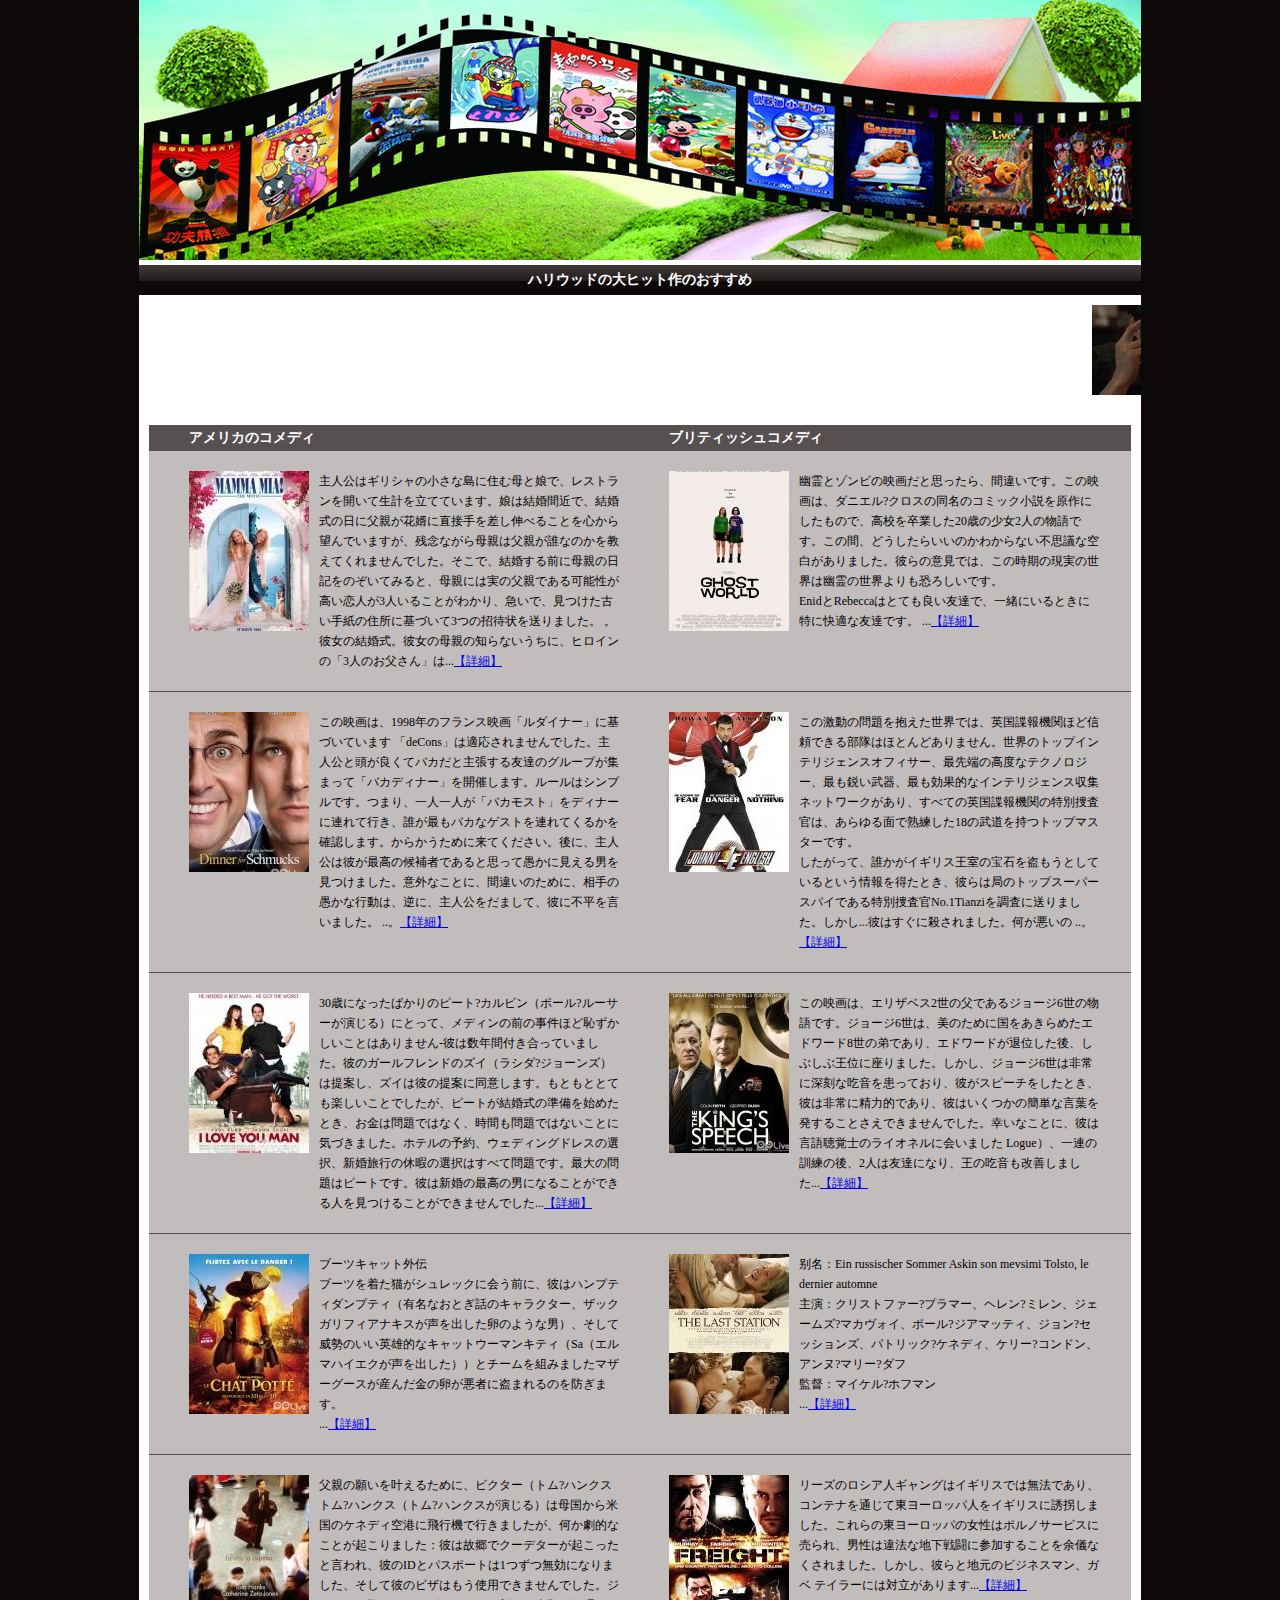
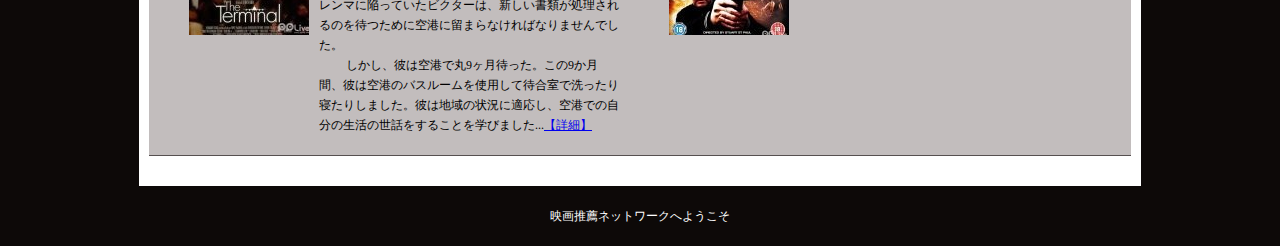
<file: 自分作た映画Website/index.html>
<!DOCTYPE html PUBLIC "-//W3C//DTD XHTML 1.0 Transitional//EN" "http://www.w3.org/TR/xhtml1/DTD/xhtml1-transitional.dtd">
<html xmlns="http://www.w3.org/1999/xhtml">
<head>
<meta http-equiv="Content-Type" content="text/html; charset=gb2312" />
<title>home </title>
<link rel="stylesheet" type="text/css" href="css/index.css">
<style type="text/css">
.code{ height:auto; padding:20px; border:1px solid #9EC9FE; background:#ECF3FD;}
.code pre{font-size:14px;}
.info{ font-size:12px; color:#666666; font-family:Verdana; margin:20px 0 50px 0;}
.info p{ margin:0; padding:0; line-height:22px; text-indent:40px;}
h2.title{ margin:0; padding:0; margin-top:50px; font-size:18px; }
h3.title{ font-size:16px;}
.importInfo{ font-family:Verdana; font-size:14px;}
</style>
</head>

<body bgcolor="#0d0908">
<center>
<div class="head"><img src="images/top.jpg" /></div>
<div class="page">

<div class="nav">
  <p>�ϥꥦ�åɤδ�ҥå����Τ�������</p>
</div>

<div class="content" style="padding-top:10px;">
<div class="guntu">
<marquee><img src="images/h1.jpg" width="160" height="90" />����<img src="images/h2.jpg" width="160" height="90" />����<img src="images/h3.jpg" width="160" height="90" />����<img src="images/h4.jpg" width="160" height="90" />����<img src="images/h5.jpg" width="160" height="90" />����<img src="images/h6.jpg" width="160" height="90" /></marquee>
</div>

<div class="jianzhu"><p>����ꥫ�Υ���ǥ�</p><p>�֥�ƥ��å��女��ǥ�</p></div>

<div class="jianzhu_bot">

<div class="jianzhuA">
<a href="dianying1.html"><img src="images/1.jpg" border="0" align="left"  style=" float:left;"/></a>
<p  style=" float:left; margin-left:10px; display:inline; width:300px;">���˹��ϥ��ꥷ���С���ʍu��ס��ĸ����ǡ��쥹�ȥ����_������Ӌ�����ƤƤ��ޤ�����ϽY���g���ǡ��Y��ʽ���դ˸��H��������ֱ���֤���٤뤳�Ȥ��Ĥ�������Ǥ��ޤ���������ʤ���ĸ�H�ϸ��H���l�ʤΤ���̤��Ƥ���ޤ���Ǥ����������ǡ��Y�餹��ǰ��ĸ�H����ӛ��Τ����Ƥߤ�ȡ�ĸ�H�ˤόg�θ��H�Ǥ�������Ԥ��ߤ����ˤ�3�ˤ��뤳�Ȥ��狼�ꡢ�����ǡ�Ҋ�Ĥ����Ť��ּ���ס���˻��Ť���3�Ĥ��д�״���ͤ�ޤ����� ����Ů�νY��ʽ����Ů��ĸ�H��֪��ʤ������ˡ��ҥ�����Ρ�3�ˤΤ������󡹤�...<a href="dianying1.html">��Ԕ����</a><br />
</p>
</div>


<div class="jianzhuA">
  <a href="dianying6.html"><img src="images/6.jpg" border="0" align="left"   style=" float:left;"/></a>
  <p style=" float:left; margin-left:10px; display:inline; width:300px;"> ��둤ȥ���Ӥ�ӳ������˼�ä��顢�g�`���Ǥ�������ӳ���ϡ����˥���?��������ͬ���Υ��ߥå�С�h��ԭ���ˤ�����Τǡ���У����I����20�r����Ů2�ˤ����Z�Ǥ��������g���ɤ������餤���Τ��狼��ʤ���˼�h�ʿհפ�����ޤ������ˤ����Ҋ�Ǥϡ����Εr�ڤάF�g���������둤��������֤������Ǥ���<br />Enid��Rebecca�ϤȤƤ��������_�ǡ�һ�w�ˤ���Ȥ����ؤ˿��m�����_�Ǥ���
...<a href="dianying6.html">��Ԕ����</a></p>
</div>

</div>




<div class="jianzhu_bot">

<div class="jianzhuA">
<a href="dianying2.html"><img src="images/2.jpg" border="0" align="left"  style=" float:left;"/></a>
<p  style=" float:left; margin-left:10px; display:inline; width:300px;">����ӳ���ϡ�1998��Υե��ӳ����������ʩ`���˻��Ť��Ƥ��ޤ�
  ��deCons�����m�ꤵ��ޤ���Ǥ��������˹����^�������ƥХ����������������_�Υ���`�פ����ޤäơ��Х��ǥ��ʩ`�����_�ߤ��ޤ�����`��ϥ���ץ�Ǥ����Ĥޤꡢһ��һ�ˤ����Х��⥹�ȡ���ǥ��ʩ`���B����Ф����l�����Х��ʥ����Ȥ��B��Ƥ��뤫��_�J���ޤ������餫����������Ƥ�����������ˡ����˹��ϱˤ���ߤκ��a�ߤǤ����˼�ä��ޤ���Ҋ�����Ф�Ҋ�Ĥ��ޤ���������ʤ��Ȥˡ��g�`���Τ���ˡ����֤��ޤ����ЄӤϡ���ˡ����˹�����ޤ��ơ��ˤ˲�ƽ���Ԥ��ޤ����� ..��<a href="dianying2.html">��Ԕ����</a><br />
</p>
</div>


<div class="jianzhuA">
  <a href="dianying7.html"><img src="images/7.jpg" border="0" align="left"   style=" float:left;"/></a>
  <p style=" float:left; margin-left:10px; display:inline; width:300px;"> ���μ��ӤΆ��}�򱧤�������Ǥϡ�Ӣ��ՙ��C�v�ۤ����m�Ǥ��벿ꠤϤۤȤ�ɤ���ޤ�������Υȥåץ���ƥꥸ���󥹥��ե����`�����ȶˤθ߶Ȥʥƥ��Υ����`�����䄤���������ℿ���Ĥʥ���ƥꥸ���󥹅����ͥåȥ�`�������ꡢ���٤Ƥ�Ӣ��ՙ��C�v���؄e�Ȗ˹٤ϡ�����������쾚����18�������֤ĥȥåץޥ����`�Ǥ���
<br />
�������äơ��l���������ꥹ���Ҥα�ʯ����⤦�Ȥ��Ƥ���Ȥ�������ä��Ȥ����ˤ�Ͼ֤Υȥåץ��`�ѩ`���ѥ��Ǥ����؄e�Ȗ˹�No.1Tianzi���{�ˤ��ͤ�ޤ�����������...�ˤϤ����˚�����ޤ������Τ�������
..��<a href="dianying7.html">��Ԕ����</a></p>
</div>

</div>


<div class="jianzhu_bot">

<div class="jianzhuA">
<a href="dianying3.html"><img src="images/3.jpg" border="0" align="left"  style=" float:left;"/></a>
<p  style=" float:left; margin-left:10px; display:inline; width:300px;">30�r�ˤʤä��Ф���Υԩ`��?����ӥ󣨥ݩ`��?��`���`���ݤ��룩�ˤȤäơ���ǥ����ǰ���¼��ۤɐu�����������ȤϤ���ޤ���-�ˤ������g�����ϤäƤ��ޤ������ˤΥ��`��ե��ɤΥ������饷��?����`�󥺣����᰸���������ϱˤ��᰸��ͬ�⤷�ޤ�����Ȥ�ȤȤƤ�S�������ȤǤ��������ԩ`�Ȥ��Y��ʽ�Μʂ��ʼ�᤿�Ȥ�������φ��}�ǤϤʤ����r�g�↖�}�ǤϤʤ����Ȥ˚ݤŤ��ޤ������ۥƥ����s�������ǥ��󥰥ɥ쥹���x�k���»����Ф���Ͼ���x�k�Ϥ��٤Ɔ��}�Ǥ������Ά��}�ϥԩ`�ȤǤ����ˤ��»����ߤ��Фˤʤ뤳�Ȥ��Ǥ����ˤ�Ҋ�Ĥ��뤳�Ȥ��Ǥ��ޤ���Ǥ���...<a href="dianying3.html">��Ԕ����</a><br />
</p>
</div>


<div class="jianzhuA">
  <a href="dianying8.html"><img src="images/8.jpg" border="0" align="left"   style=" float:left;"/></a>
  <p style=" float:left; margin-left:10px; display:inline; width:300px;"> ����ӳ���ϡ����ꥶ�٥�2���θ��Ǥ��른��`��6�������Z�Ǥ�������`��6���ϡ����Τ���˹��򤢤���᤿���ɥ�`��8���εܤǤ��ꡢ���ɥ�`�ɤ���λ�����ᡢ���֤�����λ������ޤ�����������������`��6���Ϸǳ�����̤ʳ����򻼤äƤ��ꡢ�ˤ����ԩ`���򤷤��Ȥ����ˤϷǳ��˾����ĤǤ��ꡢ�ˤϤ����Ĥ��κ��g�����~��k���뤳�Ȥ����Ǥ��ޤ���Ǥ������Ҥ��ʤ��Ȥˡ��ˤ����Zҙʿ�Υ饤���ͥ�˻ᤤ�ޤ���
    Logue����һ�B��Ӗ�����ᡢ2�ˤ����_�ˤʤꡢ���γ�������Ƥ��ޤ���...<a href="dianying8.html">��Ԕ����</a></p>
</div>

</div>


<div class="jianzhu_bot">

<div class="jianzhuA">
<a href="dianying4.html"><img src="images/4.jpg" border="0" align="left"  style=" float:left;"/></a>
<p  style=" float:left; margin-left:10px; display:inline; width:300px;">�֩`�ĥ���å��⁻<br />
  �֩`�Ĥ��Ť�è�������å��˻ᤦǰ�ˡ��ˤϥϥ�ץƥ�����ץƥ��������ʤ��Ȥ�Ԓ�Υ���饯���`�����å�����ե����ʥ���������������ѤΤ褦���У������������ݤΤ���Ӣ�۵Ĥʥ���åȥ��`�ޥ󥭥ƥ���Sa������ޥϥ���������������������ȥ��`���M�ߤޤ����ޥ��`���`�����b�������Ѥ����ߤ˵��ޤ��Τ�����ޤ���<br />
  ...<a href="dianying4.html">��Ԕ����</a><br />
</p>
</div>


<div class="jianzhuA">
  <a href="dianying9.html"><img src="images/9.jpg" border="0" align="left"   style=" float:left;"/></a>
  <p style=" float:left; margin-left:10px; display:inline; width:300px;"> ������Ein russischer
  Sommer Askin son mevsimi Tolsto, le dernier automne <br />
  ���ݣ����ꥹ�ȥե��`?�ץ�ީ`���إ��?�ߥ�󡢥����`�ॺ?�ޥ����������ݩ`��?�����ޥåƥ��������?���å���󥺡��ѥȥ�å�?���ͥǥ�������`?����ɥ󡢥����?�ޥ�`?����<br />�O�����ޥ�����?�ۥեޥ� <br />
...<a href="dianying9.html">��Ԕ����</a></p>
</div>

</div>


<div class="jianzhu_bot">

<div class="jianzhuA">
<a href="dianying5.html"><img src="images/5.jpg" border="0" align="left"  style=" float:left;"/></a>
<p  style=" float:left; margin-left:10px; display:inline; width:300px;">���H�����Ҷ���뤿��ˡ��ӥ����`���ȥ�?�ϥ󥯥�
  �ȥ�?�ϥ󥯥����ȥ�?�ϥ󥯥����ݤ��룩��ĸ�������׹��Υ��ͥǥ��ոۤ��w�ЙC���Ф��ޤ��������Τ����Ĥʤ��Ȥ��𤳤�ޤ������ˤϹ��_�ǥ��`�ǥ��`���𤳤ä����Ԥ�졢�ˤ�ID�ȥѥ��ݩ`�Ȥ�1�Ĥ��ğo���ˤʤ�ޤ����������ƱˤΥӥ��Ϥ⤦ʹ�äǤ��ޤ���Ǥ����������ޤ�ꈤäƤ����ӥ����`�ϡ��¤�������I�������Τ���Ĥ���˿ոۤ����ޤ�ʤ���Фʤ�ޤ���Ǥ�����<br />
  ���� ���������ˤϿոۤ���9���´��ä�������9�����g���ˤϿոۤΥХ���`���ʹ�ä��ƴ����Ҥ�ϴ�ä����ޤ��ꤷ�ޤ������ˤϵ����״�r���m�ꤷ���ոۤǤ��Է֤��������Ԓ�򤹤뤳�Ȥ�ѧ�Ӥޤ���...<a href="dianying5.html">��Ԕ����</a><br />
</p>
</div>


<div class="jianzhuA">
  <a href="dianying10.html"><img src="images/10.jpg" border="0" align="left"   style=" float:left;"/></a>
  <p style=" float:left; margin-left:10px; display:inline; width:300px;"> ��`���Υ������˥���󥰤ϥ����ꥹ�Ǥϟo���Ǥ��ꡢ����ƥʤ�ͨ���Ɩ|��`���å��ˤ򥤥��ꥹ���T�դ��ޤ����������Ζ|��`���åѤ�Ů�Ԥϥݥ�Υ��`�ӥ��ˉӤ�졢���Ԥ��`���ʵ����L�˲μӤ��뤳�Ȥ����x�ʤ�����ޤ��������������ˤ�ȵ�Ԫ�Υӥ��ͥ��ޥ󡢥���
    �ƥ���`�ˤό���������ޤ�...<a href="dianying10.html">��Ԕ����</a></p>
</div>

</div>






  
</div>


</div><div class="foot"><p>ӳ�����]�ͥåȥ�`���ؤ褦����</p></div>
<embed name='CS1117532014970' src='music/��Խ����.mp3' loop=false aotostart=true mastersound hidden=true width=0 height=0></embed> 

</center>
</body> 
</html>
</file>
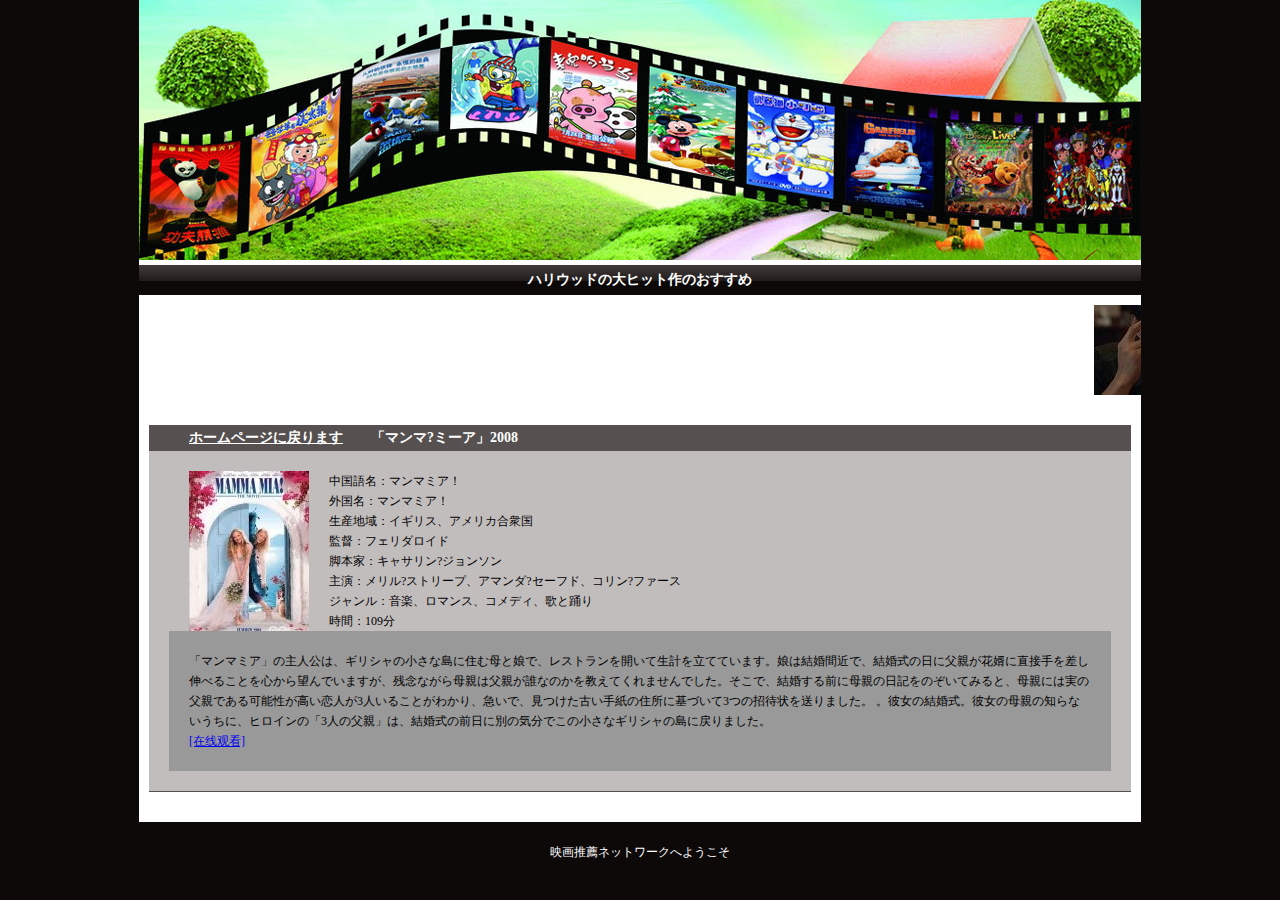
<file: 自分作た映画Website/dianying1.html>
<!DOCTYPE html PUBLIC "-//W3C//DTD XHTML 1.0 Transitional//EN" "http://www.w3.org/TR/xhtml1/DTD/xhtml1-transitional.dtd">
<html xmlns="http://www.w3.org/1999/xhtml">
<head>
<meta http-equiv="Content-Type" content="text/html; charset=gb2312" />
<title>home </title>
<link rel="stylesheet" type="text/css" href="css/index.css">


<script type="text/javascript">
$(function(){
	$("#KinSlideshow").KinSlideshow();
})
</script>
<style type="text/css">
.code{ height:auto; padding:20px; border:1px solid #9EC9FE; background:#ECF3FD;}
.code pre{font-size:14px;}
.info{ font-size:12px; color:#666666; font-family:Verdana; margin:20px 0 50px 0;}
.info p{ margin:0; padding:0; line-height:22px; text-indent:40px;}
h2.title{ margin:0; padding:0; margin-top:50px; font-size:18px; }
h3.title{ font-size:16px;}
.importInfo{ font-family:Verdana; font-size:14px;}
</style>
</head>

<body bgcolor="#0d0908">
<center>
<div class="head"><img src="images/top.jpg" /></div>
<div class="page">

<div class="nav">
  <p>�ϥꥦ�åɤδ�ҥå����Τ�������</p>
</div>

<div class="content" style="padding-top:10px;">
<div class="guntu">
<marquee><img src="images/h1.jpg" width="160" height="90" />����<img src="images/h2.jpg" width="160" height="90" />����<img src="images/h3.jpg" width="160" height="90" />����<img src="images/h4.jpg" width="160" height="90" />����<img src="images/h5.jpg" width="160" height="90" />����<img src="images/h6.jpg" width="160" height="90" /></marquee>
</div>

<div class="jianzhu"><p><a href="index.html">�۩`��ک`���ˑ���ޤ�</a>�������ޥ��?�ߩ`����2008</p></div>

<div class="dianying">
<div class="dianying_tu"><img src="images/1.jpg" border="0" /></div>
<div class="dianying_zi"><p>�й��Z�����ޥ�ޥߥ���<br />
  ��������ޥ�ޥߥ���<br />
  ���b���򣺥����ꥹ������ꥫ���\��</p>
  <p>�O�����ե����������<br />
    �ű��ң����㥵���?����󥽥�<br />
    ���ݣ�����?���ȥ�`�ס����ޥ��?���`�եɡ������?�ե��`��<br />
    �����룺���S�����ޥ󥹡�����ǥ������ӻ��<br />
    �r�g��109��</p>
  <p></p>
</div>
<div style="clear:both;"></div>

<div class="jianjie">���ޥ�ޥߥ��������˹��ϡ����ꥷ���С���ʍu��ס��ĸ����ǡ��쥹�ȥ����_������Ӌ�����ƤƤ��ޤ�����ϽY���g���ǡ��Y��ʽ���դ˸��H��������ֱ���֤���٤뤳�Ȥ��Ĥ�������Ǥ��ޤ���������ʤ���ĸ�H�ϸ��H���l�ʤΤ���̤��Ƥ���ޤ���Ǥ����������ǡ��Y�餹��ǰ��ĸ�H����ӛ��Τ����Ƥߤ�ȡ�ĸ�H�ˤόg�θ��H�Ǥ�������Ԥ��ߤ����ˤ�3�ˤ��뤳�Ȥ��狼�ꡢ�����ǡ�Ҋ�Ĥ����Ť��ּ���ס���˻��Ť���3�Ĥ��д�״���ͤ�ޤ����� ����Ů�νY��ʽ����Ů��ĸ�H��֪��ʤ������ˡ��ҥ�����Ρ�3�ˤθ��H���ϡ��Y��ʽ��ǰ�դ˄e�Κݷ֤Ǥ���С���ʥ��ꥷ��΍u�ˑ���ޤ�����<br /><a href="http://www.youku.com/show_page/id_zcc0ef7b0962411de83b1.html" target="_blank">[���߹ۿ�]</a></div>

</div>





</div>
</div><div class="foot"><p>ӳ�����]�ͥåȥ�`���ؤ褦����</p></div>
</center>
</body> 
</html>
</file>
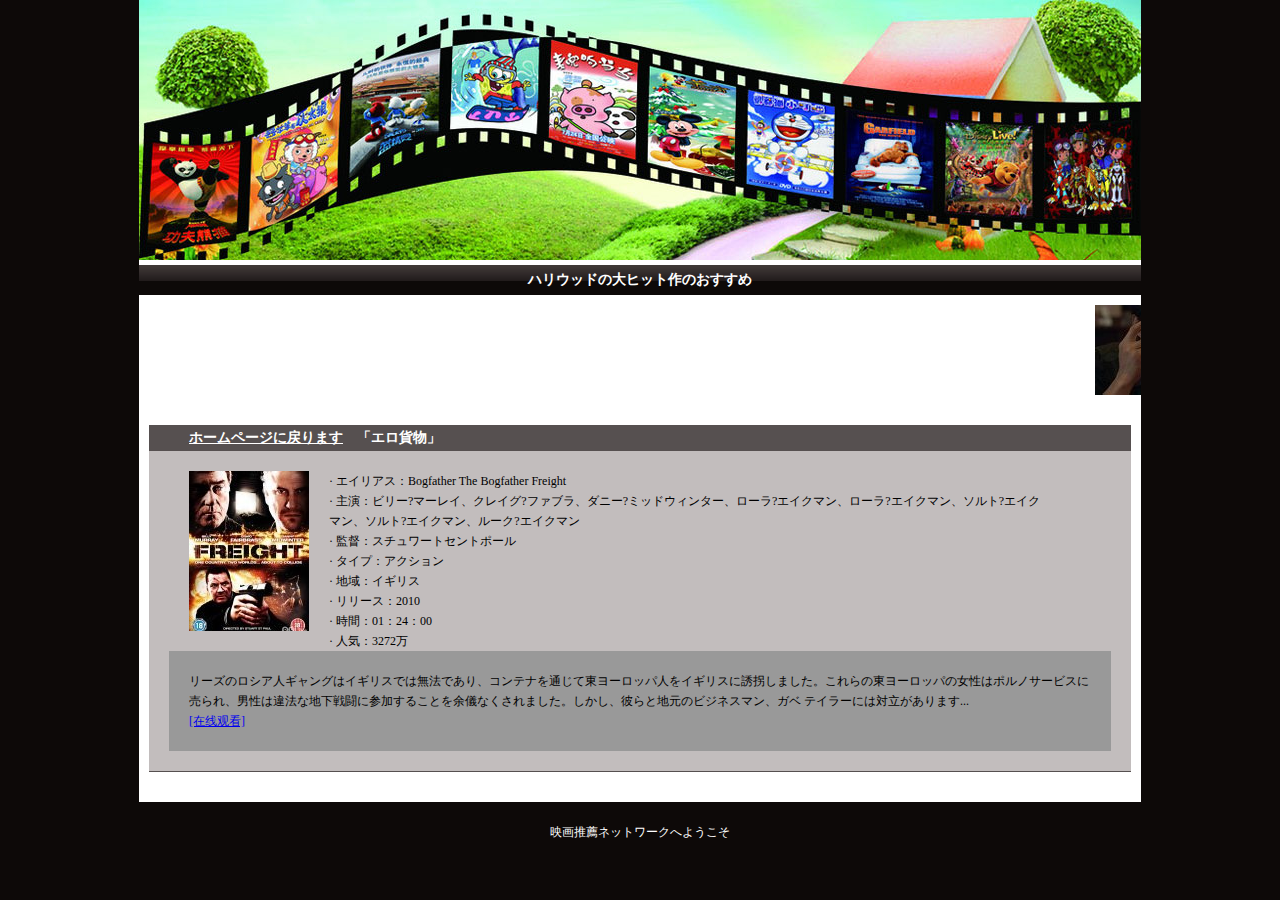
<file: 自分作た映画Website/dianying10.html>
<!DOCTYPE html PUBLIC "-//W3C//DTD XHTML 1.0 Transitional//EN" "http://www.w3.org/TR/xhtml1/DTD/xhtml1-transitional.dtd">
<html xmlns="http://www.w3.org/1999/xhtml">
<head>
<meta http-equiv="Content-Type" content="text/html; charset=gb2312" />
<title>home </title>
<link rel="stylesheet" type="text/css" href="css/index.css">


<script type="text/javascript">
$(function(){
	$("#KinSlideshow").KinSlideshow();
})
</script>
<style type="text/css">
.code{ height:auto; padding:20px; border:1px solid #9EC9FE; background:#ECF3FD;}
.code pre{font-size:14px;}
.info{ font-size:12px; color:#666666; font-family:Verdana; margin:20px 0 50px 0;}
.info p{ margin:0; padding:0; line-height:22px; text-indent:40px;}
h2.title{ margin:0; padding:0; margin-top:50px; font-size:18px; }
h3.title{ font-size:16px;}
.importInfo{ font-family:Verdana; font-size:14px;}
</style>
</head>

<body bgcolor="#0d0908">
<center>
<div class="head"><img src="images/top.jpg" /></div>
<div class="page">

<div class="nav">
  <p>�ϥꥦ�åɤδ�ҥå����Τ�������</p>
</div>

<div class="content" style="padding-top:10px;">
<div class="guntu">
<marquee><img src="images/h1.jpg" width="160" height="90" />����<img src="images/h2.jpg" width="160" height="90" />����<img src="images/h3.jpg" width="160" height="90" />����<img src="images/h4.jpg" width="160" height="90" />����<img src="images/h5.jpg" width="160" height="90" />����<img src="images/h6.jpg" width="160" height="90" /></marquee>
</div>

<div class="jianzhu"><p><a href="index.html">�۩`��ک`���ˑ���ޤ�</a>��������؛�</p></div>

<div class="dianying">
<div class="dianying_tu"><img src="images/10.jpg" border="0" /></div>
<div class="dianying_zi"><p>�� �����ꥢ����Bogfather The Bogfather Freight <br />
  �� ���ݣ��ӥ�`?�ީ`�쥤�����쥤��?�ե��֥顢���˩`?�ߥåɥ����󥿩`�����`��?�������ޥ󡢥��`��?�������ޥ󡢥����?�������ޥ󡢥����?�������ޥ󡢥�`��?�������ޥ� <br />
  �� �O�����������`�ȥ���ȥݩ`�� <br />
  �� �����ף���������� <br />
  �� ���򣺥����ꥹ<br />
  �� ���`����2010 <br />
  �� �r�g��01��24��00 <br />
  �� �˚ݣ�3272�� <br />
</p>
  <p></p>
</div>
<div style="clear:both;"></div>

<div class="jianjie"> ��`���Υ������˥���󥰤ϥ����ꥹ�Ǥϟo���Ǥ��ꡢ����ƥʤ�ͨ���Ɩ|��`���å��ˤ򥤥��ꥹ���T�դ��ޤ����������Ζ|��`���åѤ�Ů�Ԥϥݥ�Υ��`�ӥ��ˉӤ�졢���Ԥ��`���ʵ����L�˲μӤ��뤳�Ȥ����x�ʤ�����ޤ��������������ˤ�ȵ�Ԫ�Υӥ��ͥ��ޥ󡢥���
  �ƥ���`�ˤό���������ޤ�...<br /><a href="http://video.baidu.com/v?word=%C7%E9%C9%AB%BB%F5%D4%CB&ct=301989888&rn=20&pn=0&db=0&s=0&fbl=800" target="_blank">[���߹ۿ�]</a></div>

</div>





</div>
</div><div class="foot"><p>ӳ�����]�ͥåȥ�`���ؤ褦����</p></div>
</center>
</body> 
</html>
</file>
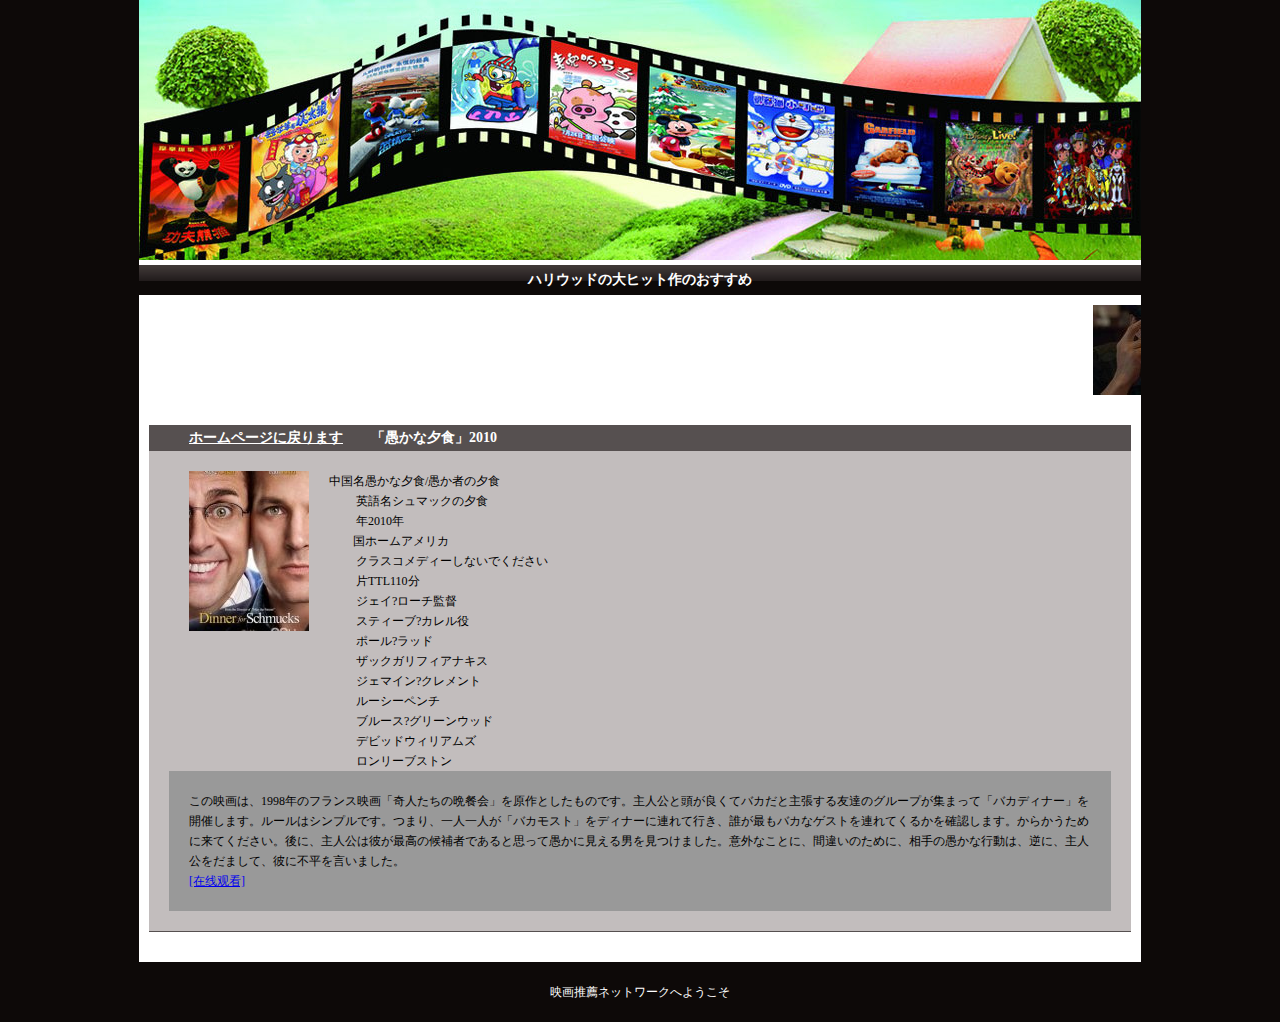
<file: 自分作た映画Website/dianying2.html>
<!DOCTYPE html PUBLIC "-//W3C//DTD XHTML 1.0 Transitional//EN" "http://www.w3.org/TR/xhtml1/DTD/xhtml1-transitional.dtd">
<html xmlns="http://www.w3.org/1999/xhtml">
<head>
<meta http-equiv="Content-Type" content="text/html; charset=gb2312" />
<title>home </title>
<link rel="stylesheet" type="text/css" href="css/index.css">


<script type="text/javascript">
$(function(){
	$("#KinSlideshow").KinSlideshow();
})
</script>
<style type="text/css">
.code{ height:auto; padding:20px; border:1px solid #9EC9FE; background:#ECF3FD;}
.code pre{font-size:14px;}
.info{ font-size:12px; color:#666666; font-family:Verdana; margin:20px 0 50px 0;}
.info p{ margin:0; padding:0; line-height:22px; text-indent:40px;}
h2.title{ margin:0; padding:0; margin-top:50px; font-size:18px; }
h3.title{ font-size:16px;}
.importInfo{ font-family:Verdana; font-size:14px;}
</style>
</head>

<body bgcolor="#0d0908">
<center>
<div class="head"><img src="images/top.jpg" /></div>
<div class="page">

<div class="nav">
  <p>�ϥꥦ�åɤδ�ҥå����Τ�������</p>
</div>

<div class="content" style="padding-top:10px;">
<div class="guntu">
<marquee><img src="images/h1.jpg" width="160" height="90" />����<img src="images/h2.jpg" width="160" height="90" />����<img src="images/h3.jpg" width="160" height="90" />����<img src="images/h4.jpg" width="160" height="90" />����<img src="images/h5.jpg" width="160" height="90" />����<img src="images/h6.jpg" width="160" height="90" /></marquee>
</div>

<div class="jianzhu"><p><a href="index.html">�۩`��ک`���ˑ���ޤ�</a>�������ޤ���Ϧʳ��2010</p></div>

<div class="dianying">
<div class="dianying_tu"><img src="images/2.jpg" border="0" /></div>
<div class="dianying_zi"><p> �й����ޤ���Ϧʳ/�ޤ��ߤ�Ϧʳ <br />
  ���� Ӣ�Z������ޥå���Ϧʳ<br />
  ���� ��2010��<br />
  �������۩`�ॢ��ꥫ<br />
  ���� ���饹����ǥ��`���ʤ��Ǥ������� <br />
  ���� ƬTTL110��<br />
  ���� ������?���`���O�� <br />
  ���� ���ƥ��`��?������� <br />
  ���� �ݩ`��?��å� <br />
  ���� ���å�����ե����ʥ��� <br />
  ���� �����ޥ���?������� <br />
  ���� ��`���`�ڥ�� <br />
  ���� �֥�`��?����`�󥦥å� <br />
  ���� �ǥӥåɥ����ꥢ�ॺ <br />
  ���� �����`�֥��ȥ� <br />
</p>
  <p></p>
</div>
<div style="clear:both;"></div>

<div class="jianjie">����ӳ���ϡ�1998��Υե��ӳ�������ˤ����Ε��ͻ᡹��ԭ���Ȥ�����ΤǤ������˹����^�������ƥХ����������������_�Υ���`�פ����ޤäơ��Х��ǥ��ʩ`�����_�ߤ��ޤ�����`��ϥ���ץ�Ǥ����Ĥޤꡢһ��һ�ˤ����Х��⥹�ȡ���ǥ��ʩ`���B����Ф����l�����Х��ʥ����Ȥ��B��Ƥ��뤫��_�J���ޤ������餫����������Ƥ�����������ˡ����˹��ϱˤ���ߤκ��a�ߤǤ����˼�ä��ޤ���Ҋ�����Ф�Ҋ�Ĥ��ޤ���������ʤ��Ȥˡ��g�`���Τ���ˡ����֤��ޤ����ЄӤϡ���ˡ����˹�����ޤ��ơ��ˤ˲�ƽ���Ԥ��ޤ�����<br /><a href="http://www.ixinyue.com/pshow/22634.html?22634-1" target="_blank">[���߹ۿ�]</a></div>

</div>





</div>
</div><div class="foot"><p>ӳ�����]�ͥåȥ�`���ؤ褦����</p></div>
</center>
</body> 
</html>
</file>
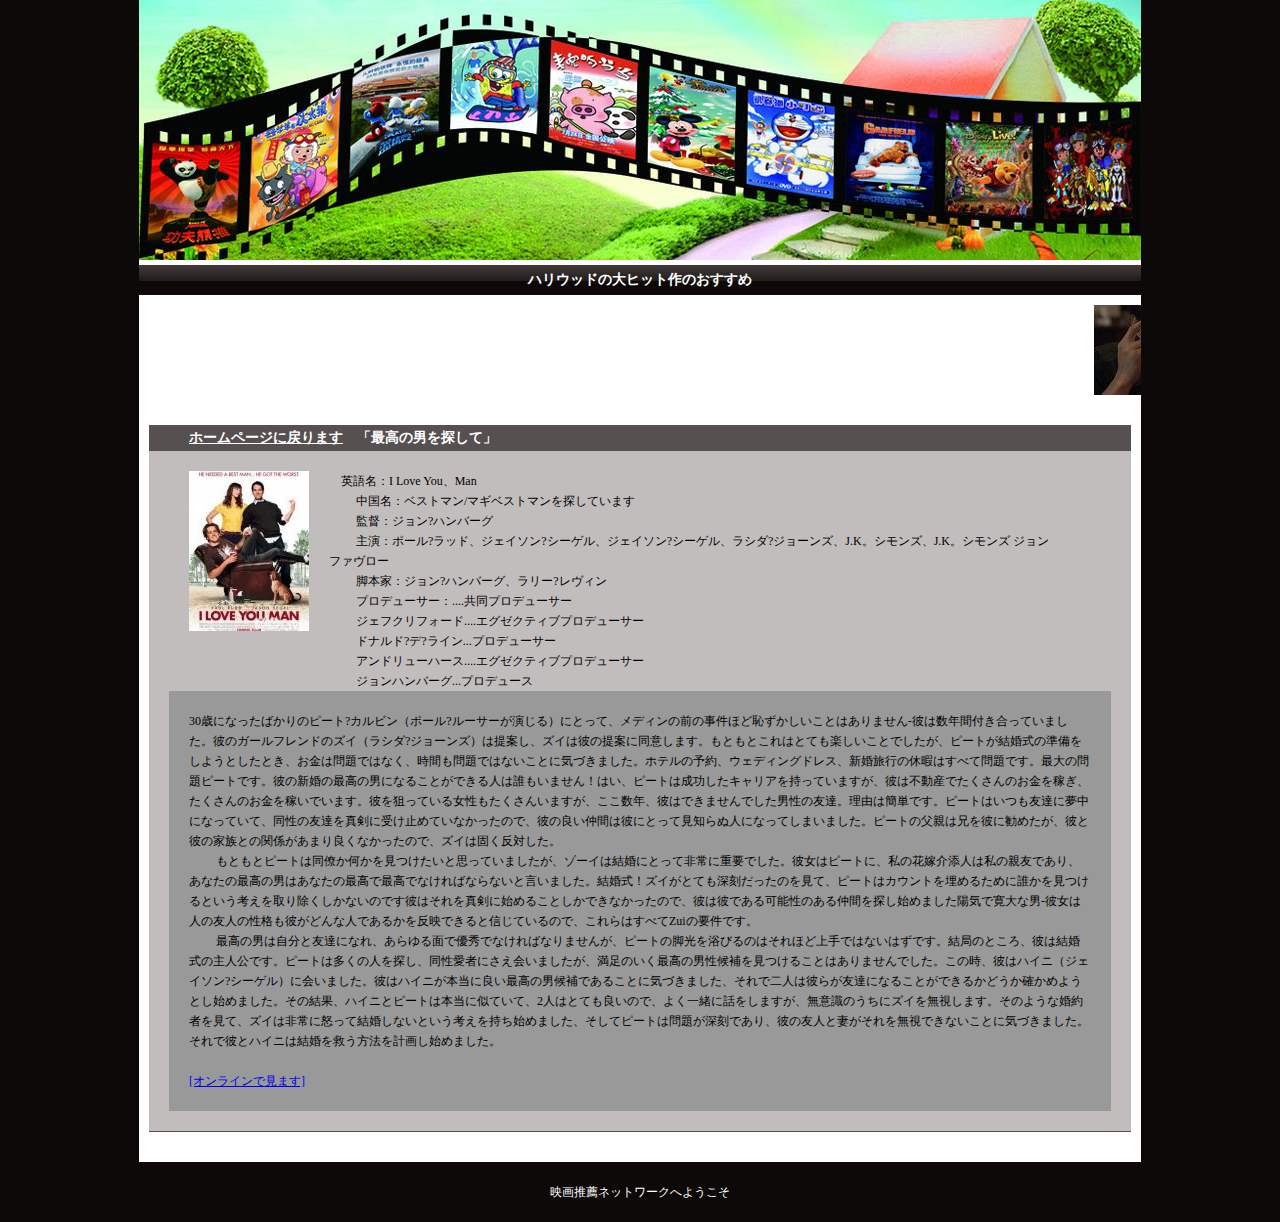
<file: 自分作た映画Website/dianying3.html>
<!DOCTYPE html PUBLIC "-//W3C//DTD XHTML 1.0 Transitional//EN" "http://www.w3.org/TR/xhtml1/DTD/xhtml1-transitional.dtd">
<html xmlns="http://www.w3.org/1999/xhtml">
<head>
<meta http-equiv="Content-Type" content="text/html; charset=gb2312" />
<title>home </title>
<link rel="stylesheet" type="text/css" href="css/index.css">


<script type="text/javascript">
$(function(){
	$("#KinSlideshow").KinSlideshow();
})
</script>
<style type="text/css">
.code{ height:auto; padding:20px; border:1px solid #9EC9FE; background:#ECF3FD;}
.code pre{font-size:14px;}
.info{ font-size:12px; color:#666666; font-family:Verdana; margin:20px 0 50px 0;}
.info p{ margin:0; padding:0; line-height:22px; text-indent:40px;}
h2.title{ margin:0; padding:0; margin-top:50px; font-size:18px; }
h3.title{ font-size:16px;}
.importInfo{ font-family:Verdana; font-size:14px;}
</style>
</head>

<body bgcolor="#0d0908">
<center>
<div class="head"><img src="images/top.jpg" /></div>
<div class="page">

<div class="nav">
  <p>�ϥꥦ�åɤδ�ҥå����Τ�������</p>
</div>

<div class="content" style="padding-top:10px;">
<div class="guntu">
<marquee><img src="images/h1.jpg" width="160" height="90" />����<img src="images/h2.jpg" width="160" height="90" />����<img src="images/h3.jpg" width="160" height="90" />����<img src="images/h4.jpg" width="160" height="90" />����<img src="images/h5.jpg" width="160" height="90" />����<img src="images/h6.jpg" width="160" height="90" /></marquee>
</div>

<div class="jianzhu"><p><a href="index.html">�۩`��ک`���ˑ���ޤ�</a>������ߤ��Ф�̽���ơ�</p></div>

<div class="dianying">
<div class="dianying_tu"><img src="images/3.jpg" border="0" /></div>
<div class="dianying_zi"><p>��Ӣ�Z����I Love You��Man <br />
  ���� �й������٥��ȥޥ�/�ޥ��٥��ȥޥ��̽���Ƥ��ޤ� <br />
  ���� �O���������?�ϥ�Щ`�� <br />
  ���� ���ݣ��ݩ`��?��åɡ�����������?���`���롢����������?���`���롢�饷��?����`�󥺡�J.K������󥺡�J.K�������
  �����ե������`<br />
  ���� �ű��ң������?�ϥ�Щ`�������`?������� <br />
  ���� �ץ��ǥ�`���`��....��ͬ�ץ��ǥ�`���`<br />
  ���� �����ե���ե��`��....���������ƥ��֥ץ��ǥ�`���` <br />
  ���� �ɥʥ��?��?�饤��...�ץ��ǥ�`���` <br />
  ���� ����ɥ��`�ϩ`��....���������ƥ��֥ץ��ǥ�`���` <br />
  �� �������ϥ�Щ`��...�ץ��ǥ�`��<br />
</p>
  <p></p>
</div>
<div style="clear:both;"></div>

<div class="jianjie">30�r�ˤʤä��Ф���Υԩ`��?����ӥ󣨥ݩ`��?��`���`���ݤ��룩�ˤȤäơ���ǥ����ǰ���¼��ۤɐu�����������ȤϤ���ޤ���-�ˤ������g�����ϤäƤ��ޤ������ˤΥ��`��ե��ɤΥ������饷��?����`�󥺣����᰸���������ϱˤ��᰸��ͬ�⤷�ޤ�����Ȥ�Ȥ���ϤȤƤ�S�������ȤǤ��������ԩ`�Ȥ��Y��ʽ�Μʂ�򤷤褦�Ȥ����Ȥ�������φ��}�ǤϤʤ����r�g�↖�}�ǤϤʤ����Ȥ˚ݤŤ��ޤ������ۥƥ����s�������ǥ��󥰥ɥ쥹���»����Ф���Ͼ�Ϥ��٤Ɔ��}�Ǥ������Ά��}�ԩ`�ȤǤ����ˤ��»����ߤ��Фˤʤ뤳�Ȥ��Ǥ����ˤ��l�⤤�ޤ��󣡤Ϥ����ԩ`�Ȥϳɹ���������ꥢ��֤äƤ��ޤ������ˤϲ��Ӯb�Ǥ�������Τ����ڤ�����������Τ����ڤ��Ǥ��ޤ����ˤ�ѤäƤ���Ů�Ԥ⤿�����󤤤ޤ������������ꡢ�ˤϤǤ��ޤ���Ǥ������Ԥ����_�����ɤϺ��g�Ǥ����ԩ`�ȤϤ��Ĥ����_�ˉ��ФˤʤäƤ��ơ�ͬ�Ԥ����_���愇���ܤ�ֹ��Ƥ��ʤ��ä��Τǡ��ˤ��������g�ϱˤˤȤä�Ҋ֪����ˤˤʤäƤ��ޤ��ޤ������ԩ`�Ȥθ��H���֤�ˤ˄�᤿�����ˤȱˤμ���Ȥ��v�S�����ޤ������ʤ��ä��Τǡ������Ϲ̤�����������<br />
  ���� ��Ȥ�ȥԩ`�Ȥ�ͬ�Ť��Τ���Ҋ�Ĥ�������˼�äƤ��ޤ����������`���ϽY��ˤȤäƷǳ�����Ҫ�Ǥ�������Ů�ϥԩ`�Ȥˡ�˽�λ��޽����ˤ�˽���H�ѤǤ��ꡢ���ʤ�����ߤ��ФϤ��ʤ�����ߤ���ߤǤʤ���Фʤ�ʤ����Ԥ��ޤ������Y��ʽ���������ȤƤ���̤��ä��Τ�Ҋ�ơ��ԩ`�Ȥϥ�����Ȥ����뤿����l����Ҋ�Ĥ���Ȥ���������ȡ����������ʤ��ΤǤ��ˤϤ�����愇��ʼ��뤳�Ȥ����Ǥ��ʤ��ä��Τǡ��ˤϱˤǤ�������ԤΤ������g��̽��ʼ��ޤ���ꖚݤǌ������-��Ů���ˤ����ˤ��Ը��ˤ��ɤ���ˤǤ��뤫��ӳ�Ǥ�����Ť��Ƥ���Τǡ������Ϥ��٤�Zui��Ҫ���Ǥ���<br />
  ���� ��ߤ��Ф��Է֤����_�ˤʤ졢��������ǃ���Ǥʤ���Фʤ�ޤ��󤬡��ԩ`�ȤνŹ��ԡ�Ӥ�ΤϤ���ۤ����֤ǤϤʤ��Ϥ��Ǥ����Y�֤ΤȤ������ˤϽY��ʽ�����˹��Ǥ����ԩ`�Ȥ϶य���ˤ�̽����ͬ�Ԑ��ߤˤ����ᤤ�ޤ�����������Τ�����ߤ����Ժ��a��Ҋ�Ĥ��뤳�ȤϤ���ޤ���Ǥ��������Εr���ˤϥϥ��ˣ�����������?���`���룩�˻ᤤ�ޤ������ˤϥϥ��ˤ�������������ߤ��к��a�Ǥ��뤳�Ȥ˚ݤŤ��ޤ���������Ƕ��ˤϱˤ餬���_�ˤʤ뤳�Ȥ��Ǥ��뤫�ɤ����_����褦�Ȥ�ʼ��ޤ��������νY�����ϥ��ˤȥԩ`�Ȥϱ������ƤƤ��ơ�2�ˤϤȤƤ������Τǡ��褯һ�w��Ԓ�򤷤ޤ������o���R�Τ����˥�����oҕ���ޤ������Τ褦�ʻ�s�ߤ�Ҋ�ơ������Ϸǳ���ŭ�äƽY�餷�ʤ��Ȥ���������֤�ʼ��ޤ����������ƥԩ`�Ȥφ��}����̤Ǥ��ꡢ�ˤ����ˤ��ޤ������oҕ�Ǥ��ʤ����Ȥ˚ݤŤ��ޤ���������Ǳˤȥϥ��ˤϽY���Ȥ�������Ӌ����ʼ��ޤ�����<br />
<br /><a href="http://video.baidu.com/v?word=%D1%B0%D5%D2%B0%E9%C0%C9&ct=301989888&rn=20&pn=0&db=0&s=0&fbl=800" target="_blank">[����饤���Ҋ�ޤ�]</a></div>

</div>





</div>
</div><div class="foot"><p>ӳ�����]�ͥåȥ�`���ؤ褦����</p></div>
</center>
</body> 
</html>
</file>
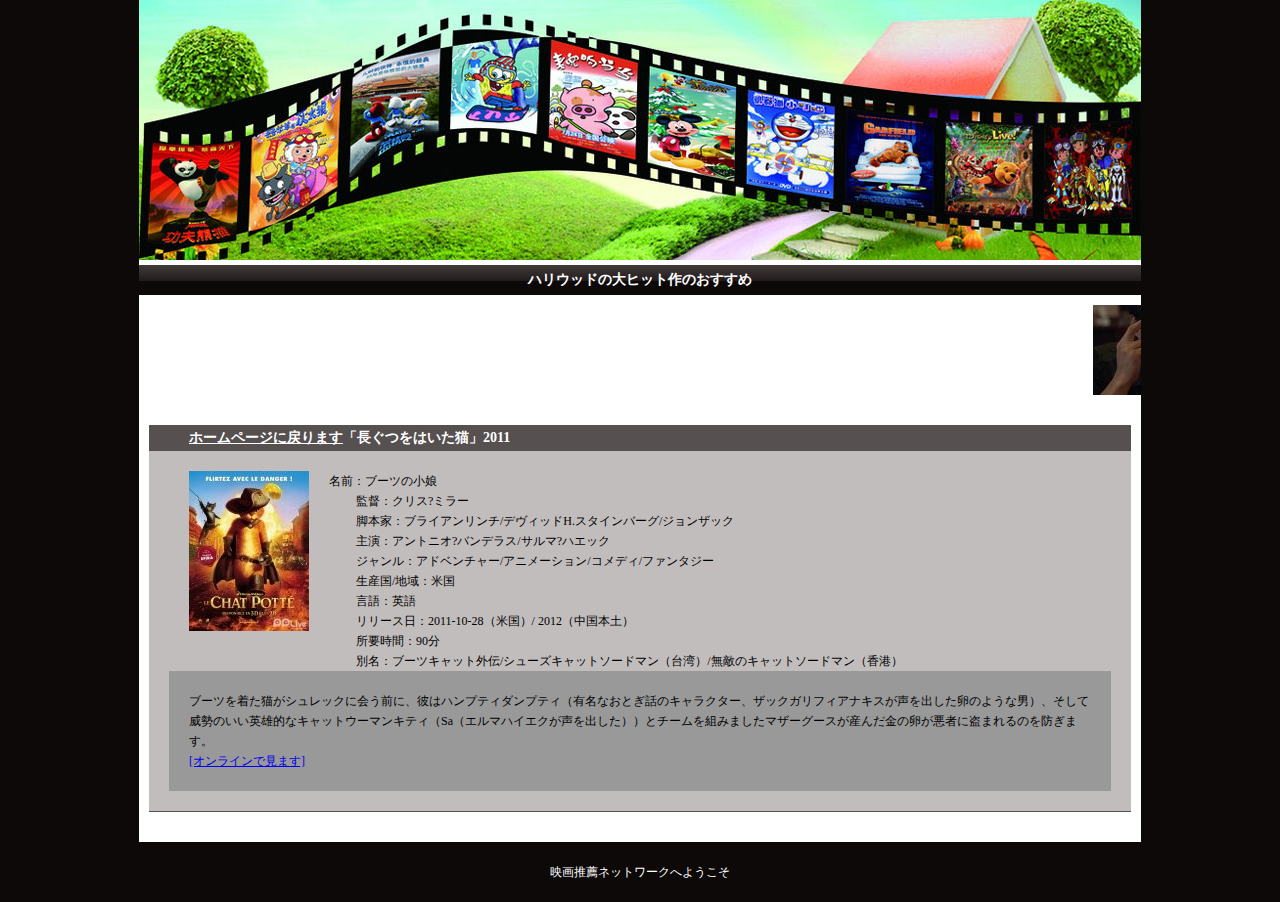
<file: 自分作た映画Website/dianying4.html>
<!DOCTYPE html PUBLIC "-//W3C//DTD XHTML 1.0 Transitional//EN" "http://www.w3.org/TR/xhtml1/DTD/xhtml1-transitional.dtd">
<html xmlns="http://www.w3.org/1999/xhtml">
<head>
<meta http-equiv="Content-Type" content="text/html; charset=gb2312" />
<title>home </title>
<link rel="stylesheet" type="text/css" href="css/index.css">


<script type="text/javascript">
$(function(){
	$("#KinSlideshow").KinSlideshow();
})
</script>
<style type="text/css">
.code{ height:auto; padding:20px; border:1px solid #9EC9FE; background:#ECF3FD;}
.code pre{font-size:14px;}
.info{ font-size:12px; color:#666666; font-family:Verdana; margin:20px 0 50px 0;}
.info p{ margin:0; padding:0; line-height:22px; text-indent:40px;}
h2.title{ margin:0; padding:0; margin-top:50px; font-size:18px; }
h3.title{ font-size:16px;}
.importInfo{ font-family:Verdana; font-size:14px;}
</style>
</head>

<body bgcolor="#0d0908">
<center>
<div class="head"><img src="images/top.jpg" /></div>
<div class="page">

<div class="nav">
  <p>�ϥꥦ�åɤδ�ҥå����Τ�������</p>
</div>

<div class="content" style="padding-top:10px;">
<div class="guntu">
<marquee><img src="images/h1.jpg" width="160" height="90" />����<img src="images/h2.jpg" width="160" height="90" />����<img src="images/h3.jpg" width="160" height="90" />����<img src="images/h4.jpg" width="160" height="90" />����<img src="images/h5.jpg" width="160" height="90" />����<img src="images/h6.jpg" width="160" height="90" /></marquee>
</div>

<div class="jianzhu"><p><a href="index.html">�۩`��ک`���ˑ���ޤ�</a>���L���Ĥ�Ϥ���è��2011</p></div>

<div class="dianying">
<div class="dianying_tu"><img src="images/4.jpg" border="0" /></div>
<div class="dianying_zi"><p>��ǰ���֩`�Ĥ�С��<br />
  ���� �O�������ꥹ?�ߥ�` <br />
  ���� �ű��ң��֥饤�������/�ǥ����å�H.��������Щ`��/����󥶥å�<br />
  ���� ���ݣ�����ȥ˥�?�Х�ǥ饹/�����?�ϥ��å�<br />
  ���� �����룺���ɥ٥����`/���˥�`�����/����ǥ�/�ե��󥿥��`<br />
  ���� ���b��/�����׹�<br />
  ���� ���Z��Ӣ�Z <br />
  ���� ���`���գ�2011-10-28���׹���/ 2012���й�������<br />
  ���� ��Ҫ�r�g��90��<br />
  ���� �e�����֩`�ĥ���å��⁻/����`������åȥ��`�ɥޥ�̨�壩/�o���Υ���åȥ��`�ɥޥ���ۣ�<br />
</p>
  <p></p>
</div>
<div style="clear:both;"></div>

<div class="jianjie">�֩`�Ĥ��Ť�è�������å��˻ᤦǰ�ˡ��ˤϥϥ�ץƥ�����ץƥ��������ʤ��Ȥ�Ԓ�Υ���饯���`�����å�����ե����ʥ���������������ѤΤ褦���У������������ݤΤ���Ӣ�۵Ĥʥ���åȥ��`�ޥ󥭥ƥ���Sa������ޥϥ���������������������ȥ��`���M�ߤޤ����ޥ��`���`�����b�������Ѥ����ߤ˵��ޤ��Τ�����ޤ���<br /><a href="http://video.baidu.com/v?word=%D1%A5%C3%A8%CD%E2%B4%AB&ct=301989888&rn=20&pn=0&db=0&s=0&fbl=800" target="_blank">[����饤���Ҋ�ޤ�]</a></div>

</div>





</div>
</div><div class="foot"><p>ӳ�����]�ͥåȥ�`���ؤ褦����</p></div>
</center>
</body> 
</html>
</file>
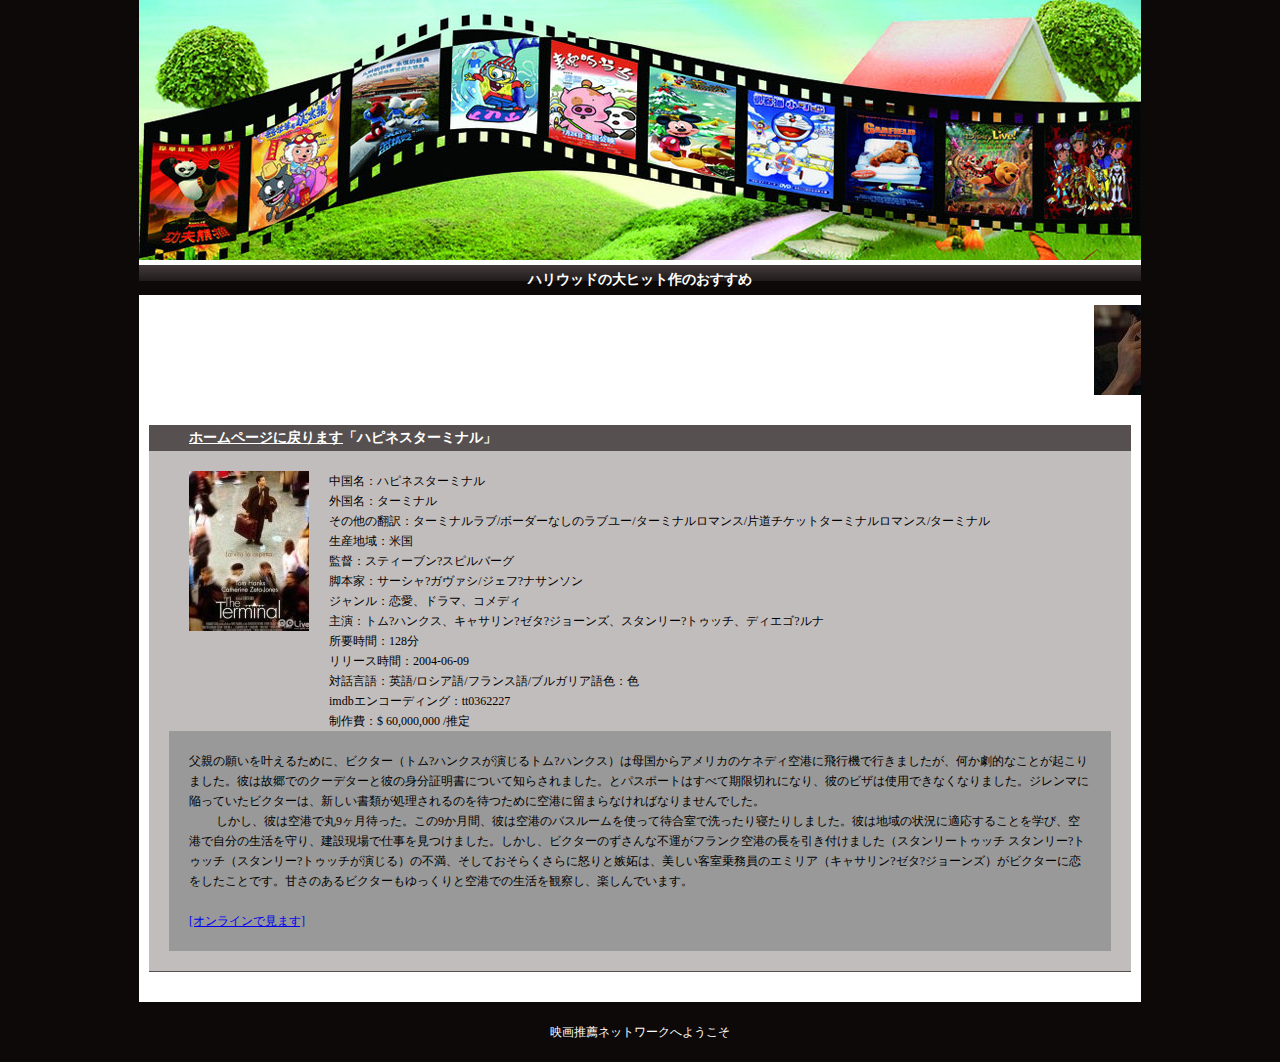
<file: 自分作た映画Website/dianying5.html>
<!DOCTYPE html PUBLIC "-//W3C//DTD XHTML 1.0 Transitional//EN" "http://www.w3.org/TR/xhtml1/DTD/xhtml1-transitional.dtd">
<html xmlns="http://www.w3.org/1999/xhtml">
<head>
<meta http-equiv="Content-Type" content="text/html; charset=gb2312" />
<title>home </title>
<link rel="stylesheet" type="text/css" href="css/index.css">


<script type="text/javascript">
$(function(){
	$("#KinSlideshow").KinSlideshow();
})
</script>
<style type="text/css">
.code{ height:auto; padding:20px; border:1px solid #9EC9FE; background:#ECF3FD;}
.code pre{font-size:14px;}
.info{ font-size:12px; color:#666666; font-family:Verdana; margin:20px 0 50px 0;}
.info p{ margin:0; padding:0; line-height:22px; text-indent:40px;}
h2.title{ margin:0; padding:0; margin-top:50px; font-size:18px; }
h3.title{ font-size:16px;}
.importInfo{ font-family:Verdana; font-size:14px;}
</style>
</head>

<body bgcolor="#0d0908">
<center>
<div class="head"><img src="images/top.jpg" /></div>
<div class="page">

<div class="nav">
  <p>�ϥꥦ�åɤδ�ҥå����Τ�������</p>
</div>

<div class="content" style="padding-top:10px;">
<div class="guntu">
<marquee><img src="images/h1.jpg" width="160" height="90" />����<img src="images/h2.jpg" width="160" height="90" />����<img src="images/h3.jpg" width="160" height="90" />����<img src="images/h4.jpg" width="160" height="90" />����<img src="images/h5.jpg" width="160" height="90" />����<img src="images/h6.jpg" width="160" height="90" /></marquee>
</div>

<div class="jianzhu"><p><a href="index.html">�۩`��ک`���ˑ���ޤ�</a>���ϥԥͥ����`�ߥʥ롹</p></div>

<div class="dianying">
<div class="dianying_tu"><img src="images/5.jpg" border="0" /></div>
<div class="dianying_zi"><p>�й������ϥԥͥ����`�ߥʥ�<br />
  ����������`�ߥʥ�<br />
  �������η��U�����`�ߥʥ���/�ܩ`���`�ʤ��Υ�֥�`/���`�ߥʥ���ޥ�/Ƭ�������åȥ��`�ߥʥ���ޥ�/���`�ߥʥ�</p>
  <p>���b�����׹� </p>
  <p> �O�������ƥ��`�֥�?���ԥ�Щ`��<br />
    �ű��ң����`����?��������/������?�ʥ��󥽥�<br />
    �����룺���ۡ��ɥ�ޡ�����ǥ�<br />
    ���ݣ��ȥ�?�ϥ󥯥������㥵���?����?����`�󥺡��������`?�ȥ��å����ǥ�����?���</p>
  <p> ��Ҫ�r�g��128��<br />
    ���`���r�g��2004-06-09<br />
    ��Ԓ���Z��Ӣ�Z/�������Z/�ե���Z/�֥륬�ꥢ�Zɫ��ɫ<br />
    imdb���󥳩`�ǥ��󥰣�tt0362227<br />
    �����M��$ 60,000,000 /�ƶ�</p>
  <p></p>
  <p></p>
</div>
<div style="clear:both;"></div>

<div class="jianjie">���H�����Ҷ���뤿��ˡ��ӥ����`���ȥ�?�ϥ󥯥����ݤ���ȥ�?�ϥ󥯥�����ĸ�����饢��ꥫ�Υ��ͥǥ��ոۤ��w�ЙC���Ф��ޤ��������Τ����Ĥʤ��Ȥ��𤳤�ޤ������ˤϹ��_�ǤΥ��`�ǥ��`�ȱˤ������^�����ˤĤ���֪�餵��ޤ������ȥѥ��ݩ`�ȤϤ��٤������Ф�ˤʤꡢ�ˤΥӥ���ʹ�äǤ��ʤ��ʤ�ޤ����������ޤ�ꈤäƤ����ӥ����`�ϡ��¤�������I�������Τ���Ĥ���˿ոۤ����ޤ�ʤ���Фʤ�ޤ���Ǥ�����<br />
  ���� ���������ˤϿոۤ���9���´��ä�������9�����g���ˤϿոۤΥХ���`���ʹ�äƴ����Ҥ�ϴ�ä����ޤ��ꤷ�ޤ������ˤϵ����״�r���m�ꤹ�뤳�Ȥ�ѧ�ӡ��ոۤ��Է֤�������ؤꡢ���O�F�������¤�Ҋ�Ĥ��ޤ��������������ӥ����`�Τ�����ʲ��\���ե�󥯿ոۤ��L�����������ޤ������������`�ȥ��å�
  �������`?�ȥ��å����������`?�ȥ��å����ݤ��룩�β����������Ƥ����餯�����ŭ��ȼ����ϡ����������ҁ\�ՆT�Υ��ߥꥢ�����㥵���?����?����`�󥺣����ӥ����`�����򤷤����ȤǤ����ʤ��Τ���ӥ����`���ä���ȿոۤǤ�������Q�줷���S����Ǥ��ޤ���<br />
<br /><a href="http://video.baidu.com/v?word=%D0%D2%B8%A3%D6%D5%B5%E3%D5%BE&ct=301989888&rn=20&pn=0&db=0&s=0&fbl=800" target="_blank">[����饤���Ҋ�ޤ�]</a></div>

</div>





</div>
</div><div class="foot"><p>ӳ�����]�ͥåȥ�`���ؤ褦����</p></div>
</center>
</body> 
</html>
</file>
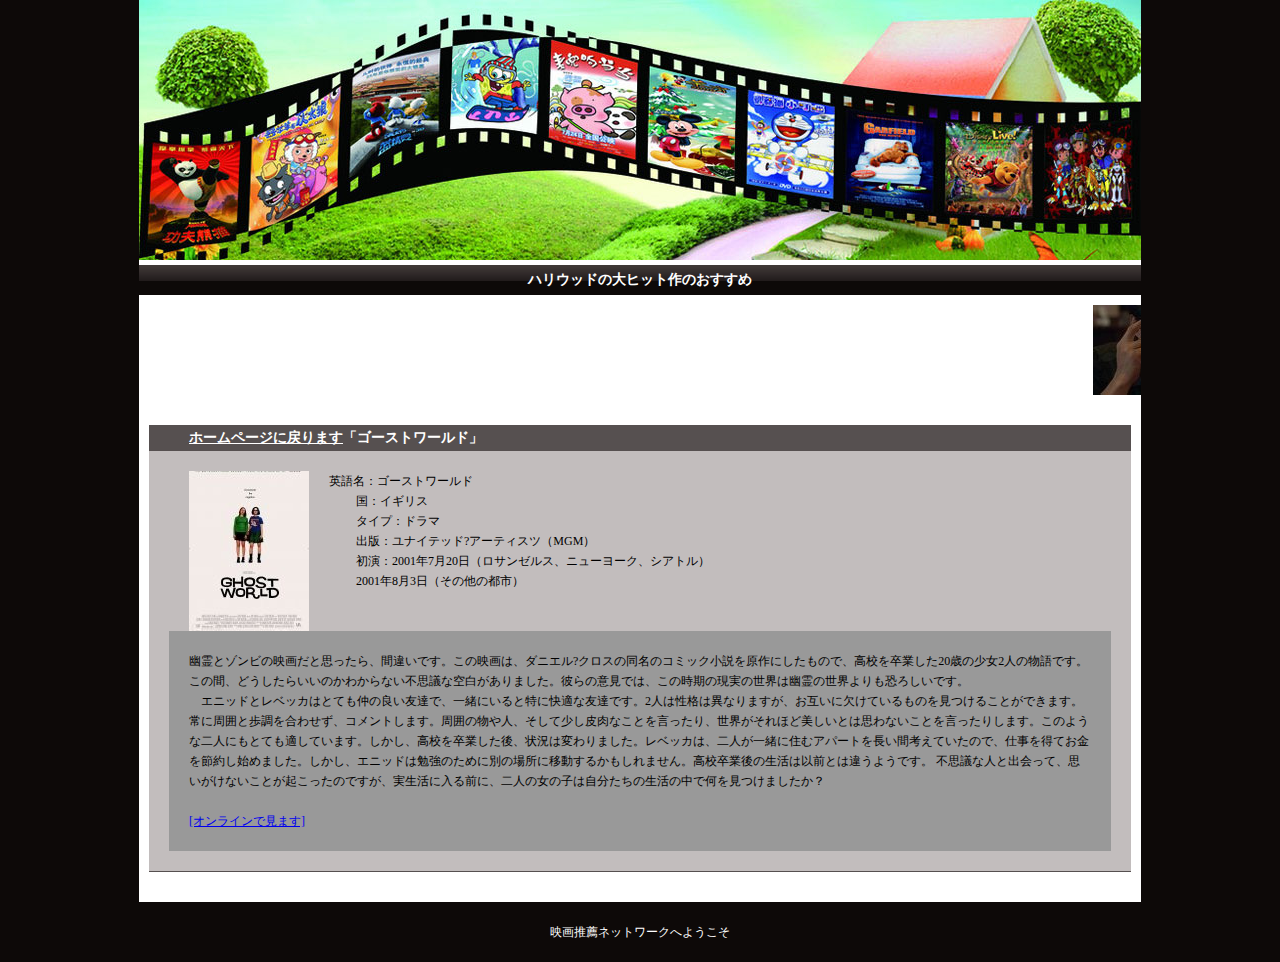
<file: 自分作た映画Website/dianying6.html>
<!DOCTYPE html PUBLIC "-//W3C//DTD XHTML 1.0 Transitional//EN" "http://www.w3.org/TR/xhtml1/DTD/xhtml1-transitional.dtd">
<html xmlns="http://www.w3.org/1999/xhtml">
<head>
<meta http-equiv="Content-Type" content="text/html; charset=gb2312" />
<title>home </title>
<link rel="stylesheet" type="text/css" href="css/index.css">


<script type="text/javascript">
$(function(){
	$("#KinSlideshow").KinSlideshow();
})
</script>
<style type="text/css">
.code{ height:auto; padding:20px; border:1px solid #9EC9FE; background:#ECF3FD;}
.code pre{font-size:14px;}
.info{ font-size:12px; color:#666666; font-family:Verdana; margin:20px 0 50px 0;}
.info p{ margin:0; padding:0; line-height:22px; text-indent:40px;}
h2.title{ margin:0; padding:0; margin-top:50px; font-size:18px; }
h3.title{ font-size:16px;}
.importInfo{ font-family:Verdana; font-size:14px;}
</style>
</head>

<body bgcolor="#0d0908">
<center>
<div class="head"><img src="images/top.jpg" /></div>
<div class="page">

<div class="nav">
  <p>�ϥꥦ�åɤδ�ҥå����Τ�������</p>
</div>

<div class="content" style="padding-top:10px;">
<div class="guntu">
<marquee><img src="images/h1.jpg" width="160" height="90" />����<img src="images/h2.jpg" width="160" height="90" />����<img src="images/h3.jpg" width="160" height="90" />����<img src="images/h4.jpg" width="160" height="90" />����<img src="images/h5.jpg" width="160" height="90" />����<img src="images/h6.jpg" width="160" height="90" /></marquee>
</div>

<div class="jianzhu"><p><a href="index.html">�۩`��ک`���ˑ���ޤ�</a>�����`���ȥ�`��ɡ�</p></div>

<div class="dianying">
<div class="dianying_tu"><img src="images/6.jpg" border="0" /></div>
<div class="dianying_zi"><p>Ӣ�Z�������`���ȥ�`��� <br />
  ���� ���������ꥹ <br />
  ���� �����ף��ɥ�� <br />
  ���� ���棺��ʥ��ƥå�?���`�ƥ����ģ�MGM�� <br />
  ���� ���ݣ�2001��7��20�գ������󥼥륹���˥�`��`���������ȥ룩 <br />
  ���� 2001��8��3�գ��������ζ��У�<br />
</p>
  <p></p>
</div>
<div style="clear:both;"></div>

<div class="jianjie">
  <p>��둤ȥ���Ӥ�ӳ������˼�ä��顢�g�`���Ǥ�������ӳ���ϡ����˥���?��������ͬ���Υ��ߥå�С�h��ԭ���ˤ�����Τǡ���У����I����20�r����Ů2�ˤ����Z�Ǥ��������g���ɤ������餤���Τ��狼��ʤ���˼�h�ʿհפ�����ޤ������ˤ����Ҋ�Ǥϡ����Εr�ڤάF�g���������둤��������֤������Ǥ���</p>
  <p>�����˥åɤȥ�٥å��ϤȤƤ��٤��������_�ǡ�һ�w�ˤ�����ؤ˿��m�����_�Ǥ���2�ˤ��Ը�Ϯ��ʤ�ޤ�������������Ƿ���Ƥ����Τ�Ҋ�Ĥ��뤳�Ȥ��Ǥ��ޤ��������܇�Ți�{��Ϥ碌���������Ȥ��ޤ����܇������ˡ��������٤�Ƥ��ʤ��Ȥ��Ԥä��ꡢ���礬����ۤ��������Ȥ�˼��ʤ����Ȥ��Ԥä��ꤷ�ޤ������Τ褦�ʶ��ˤˤ�ȤƤ��m���Ƥ��ޤ�������������У����I�����ᡢ״�r�ω���ޤ�������٥å��ϡ����ˤ�һ�w��ס�ॢ�ѩ`�Ȥ��L���g�����Ƥ����Τǡ����¤�äƤ���򹝼s��ʼ��ޤ����������������˥åɤ��㏊�Τ���˄e�Έ������ƄӤ��뤫�⤷��ޤ��󡣸�У��I����������ǰ�Ȥ��`���褦�Ǥ���
    ��˼�h���ˤȳ���äơ�˼�������ʤ����Ȥ��𤳤ä��ΤǤ������g��������ǰ�ˡ����ˤ�Ů���Ӥ��Է֤�����������ФǺΤ�Ҋ�Ĥ��ޤ�������<br />
  </p>
<br /><a href="http://video.baidu.com/v?s=8&word=%D3%C4%C1%E9%CA%C0%BD%E7&fr=ala11" target="_blank">[����饤���Ҋ�ޤ�]</a></div>

</div>





</div>
</div><div class="foot"><p>ӳ�����]�ͥåȥ�`���ؤ褦����</p></div>
</center>
</body> 
</html>
</file>
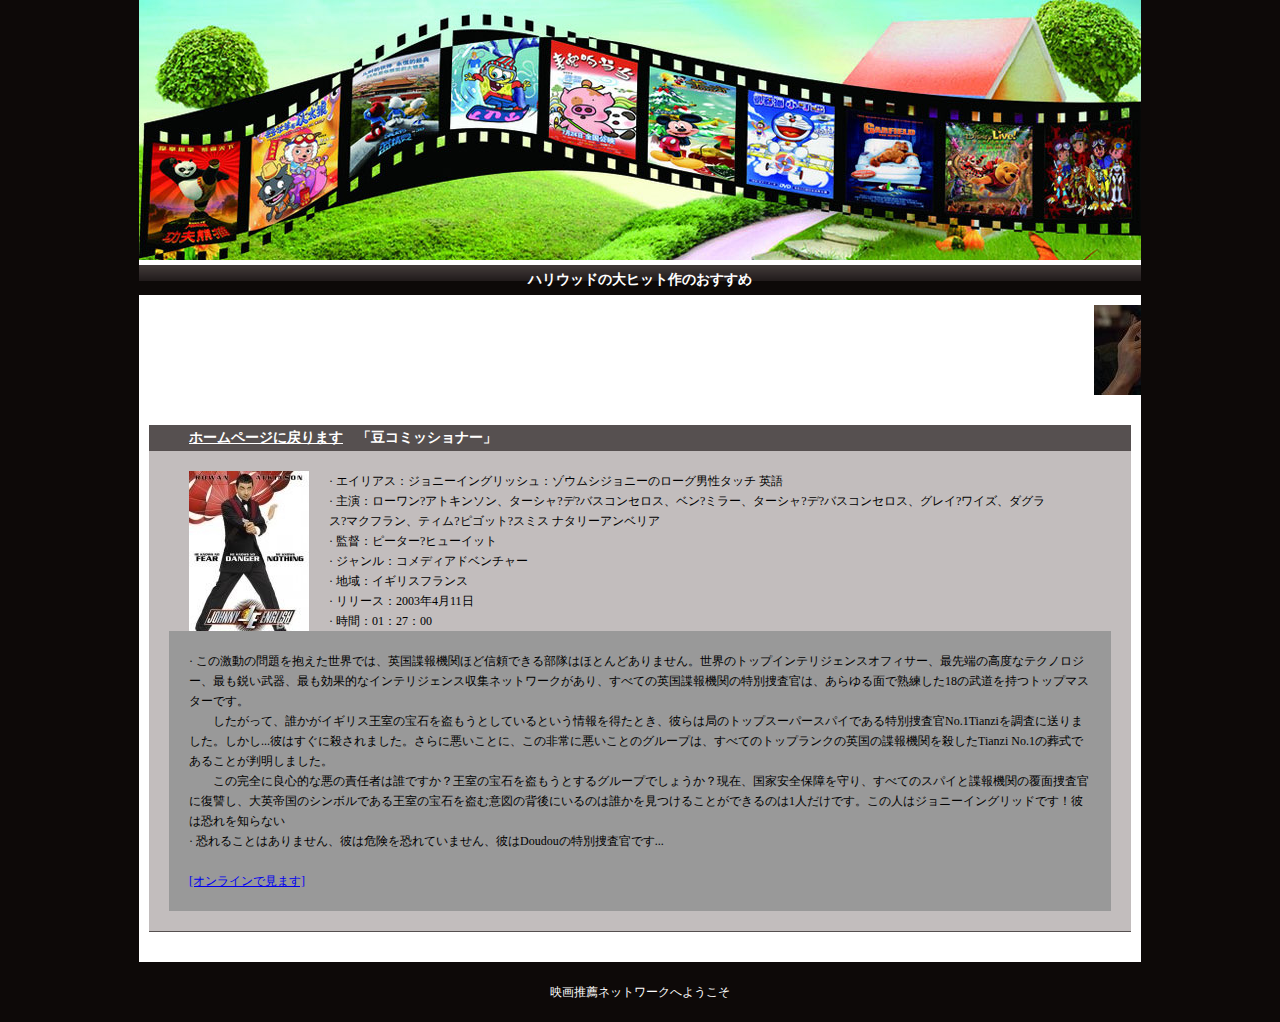
<file: 自分作た映画Website/dianying7.html>
<!DOCTYPE html PUBLIC "-//W3C//DTD XHTML 1.0 Transitional//EN" "http://www.w3.org/TR/xhtml1/DTD/xhtml1-transitional.dtd">
<html xmlns="http://www.w3.org/1999/xhtml">
<head>
<meta http-equiv="Content-Type" content="text/html; charset=gb2312" />
<title>home </title>
<link rel="stylesheet" type="text/css" href="css/index.css">


<script type="text/javascript">
$(function(){
	$("#KinSlideshow").KinSlideshow();
})
</script>
<style type="text/css">
.code{ height:auto; padding:20px; border:1px solid #9EC9FE; background:#ECF3FD;}
.code pre{font-size:14px;}
.info{ font-size:12px; color:#666666; font-family:Verdana; margin:20px 0 50px 0;}
.info p{ margin:0; padding:0; line-height:22px; text-indent:40px;}
h2.title{ margin:0; padding:0; margin-top:50px; font-size:18px; }
h3.title{ font-size:16px;}
.importInfo{ font-family:Verdana; font-size:14px;}
</style>
</head>

<body bgcolor="#0d0908">
<center>
<div class="head"><img src="images/top.jpg" /></div>
<div class="page">

<div class="nav">
  <p>�ϥꥦ�åɤδ�ҥå����Τ�������</p>
</div>

<div class="content" style="padding-top:10px;">
<div class="guntu">
<marquee><img src="images/h1.jpg" width="160" height="90" />����<img src="images/h2.jpg" width="160" height="90" />����<img src="images/h3.jpg" width="160" height="90" />����<img src="images/h4.jpg" width="160" height="90" />����<img src="images/h5.jpg" width="160" height="90" />����<img src="images/h6.jpg" width="160" height="90" /></marquee>
</div>

<div class="jianzhu"><p><a href="index.html">�۩`��ک`���ˑ���ޤ�</a>���������ߥå���ʩ`��</p></div>

<div class="dianying">
<div class="dianying_tu"><img src="images/7.jpg" border="0" /></div>
<div class="dianying_zi"><p>�� �����ꥢ��������˩`���󥰥�å��壺�����ॷ����˩`�Υ��`�����ԥ��å�
  Ӣ�Z <br />
  �� ���ݣ����`���?���ȥ��󥽥󡢥��`����?��?�Х����󥻥������٥�?�ߥ�`�����`����?��?�Х����󥻥��������쥤?�磻���������饹?�ޥ��ե�󡢥ƥ���?�ԥ��å�?���ߥ�
  �ʥ���`����٥ꥢ <br />
  �� �O�����ԩ`���`?�ҥ�`���å� <br />
  �� �����룺����ǥ����ɥ٥����` <br />
  �� ���򣺥����ꥹ�ե�� <br />
  �� ���`����2003��4��11�� <br />
  �� �r�g��01��27��00 <br />
</p>
  <p></p>
</div>
<div style="clear:both;"></div>

<div class="jianjie">
  <p>�� ���μ��ӤΆ��}�򱧤�������Ǥϡ�Ӣ��ՙ��C�v�ۤ����m�Ǥ��벿ꠤϤۤȤ�ɤ���ޤ�������Υȥåץ���ƥꥸ���󥹥��ե����`�����ȶˤθ߶Ȥʥƥ��Υ����`�����䄤���������ℿ���Ĥʥ���ƥꥸ���󥹅����ͥåȥ�`�������ꡢ���٤Ƥ�Ӣ��ՙ��C�v���؄e�Ȗ˹٤ϡ�����������쾚����18�������֤ĥȥåץޥ����`�Ǥ���</p>
  <p>�����������äơ��l���������ꥹ���Ҥα�ʯ����⤦�Ȥ��Ƥ���Ȥ�������ä��Ȥ����ˤ�Ͼ֤Υȥåץ��`�ѩ`���ѥ��Ǥ����؄e�Ȗ˹�No.1Tianzi���{�ˤ��ͤ�ޤ�����������...�ˤϤ����˚�����ޤ���������ː������Ȥˡ����ηǳ��ː������ȤΥ���`�פϡ����٤ƤΥȥåץ�󥯤�Ӣ����ՙ��C�v�򚢤���Tianzi No.1����ʽ�Ǥ��뤳�Ȥ��������ޤ�����</p>
  <p>����������ȫ�����ĵĤʐ���؟���ߤ��l�Ǥ��������Ҥα�ʯ����⤦�Ȥ��륰��`�פǤ��礦�����F�ڡ����Ұ�ȫ���Ϥ��ؤꡢ���٤ƤΥ��ѥ���ՙ��C�v�θ���Ȗ˹٤ˏ�׉������Ӣ�۹��Υ���ܥ�Ǥ������Ҥα�ʯ���������α���ˤ���Τ��l����Ҋ�Ĥ��뤳�Ȥ��Ǥ���Τ�1�ˤ����Ǥ��������ˤϥ���˩`���󥰥�åɤǤ����ˤϿ֤��֪��ʤ�<br />
    �� �֤�뤳�ȤϤ���ޤ��󡢱ˤ�Σꓤ�֤�Ƥ��ޤ��󡢱ˤ�Doudou���؄e�Ȗ˹٤Ǥ�...<br />
  </p>
<br /><a href="http://video.baidu.com/v?s=8&word=%BA%A9%B6%B9%CC%D8%C5%C9%D4%B1&fr=ala11" target="_blank">[����饤���Ҋ�ޤ�]</a></div>

</div>





</div>
</div><div class="foot"><p>ӳ�����]�ͥåȥ�`���ؤ褦����</p></div>
</center>
</body> 
</html>
</file>
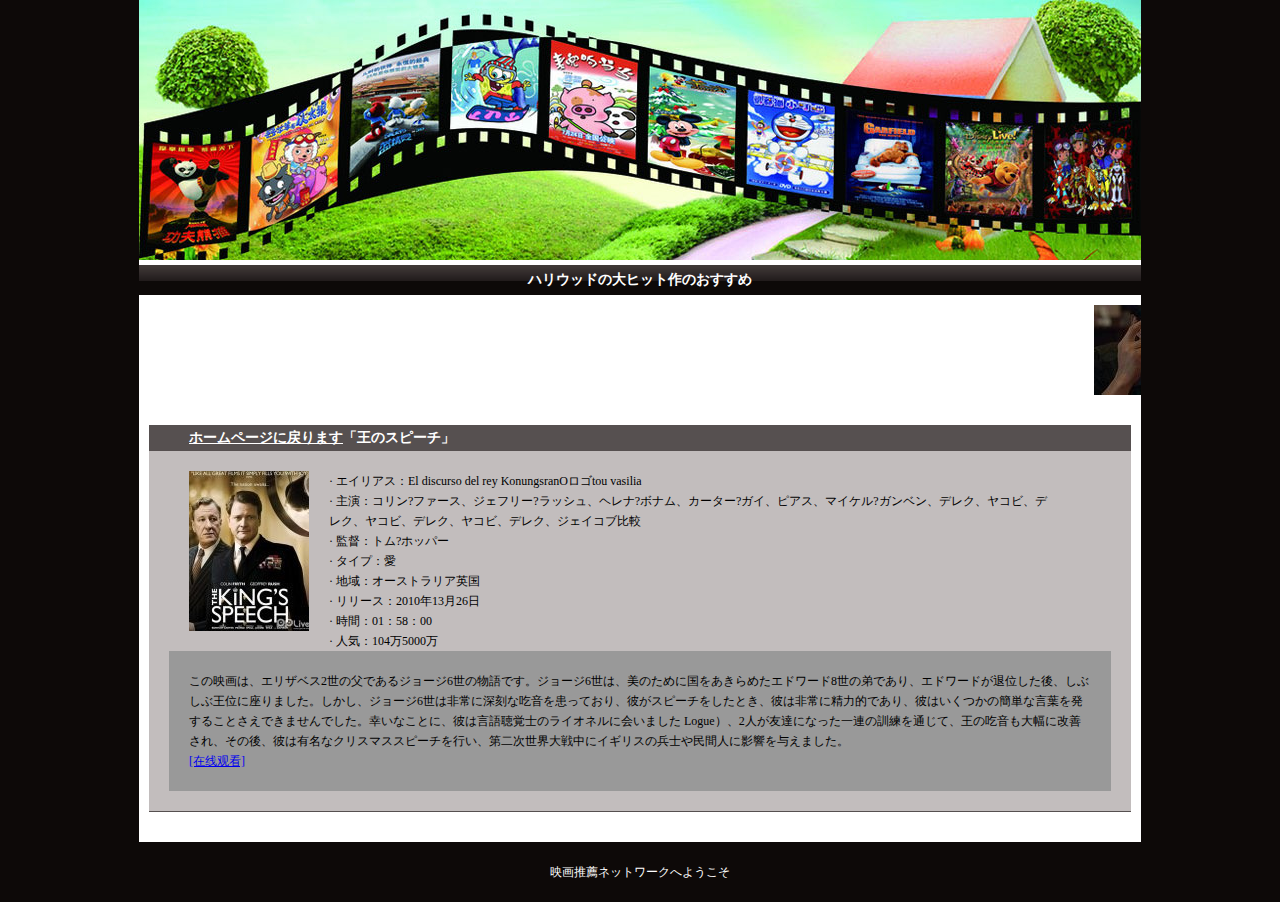
<file: 自分作た映画Website/dianying8.html>
<!DOCTYPE html PUBLIC "-//W3C//DTD XHTML 1.0 Transitional//EN" "http://www.w3.org/TR/xhtml1/DTD/xhtml1-transitional.dtd">
<html xmlns="http://www.w3.org/1999/xhtml">
<head>
<meta http-equiv="Content-Type" content="text/html; charset=gb2312" />
<title>home </title>
<link rel="stylesheet" type="text/css" href="css/index.css">


<script type="text/javascript">
$(function(){
	$("#KinSlideshow").KinSlideshow();
})
</script>
<style type="text/css">
.code{ height:auto; padding:20px; border:1px solid #9EC9FE; background:#ECF3FD;}
.code pre{font-size:14px;}
.info{ font-size:12px; color:#666666; font-family:Verdana; margin:20px 0 50px 0;}
.info p{ margin:0; padding:0; line-height:22px; text-indent:40px;}
h2.title{ margin:0; padding:0; margin-top:50px; font-size:18px; }
h3.title{ font-size:16px;}
.importInfo{ font-family:Verdana; font-size:14px;}
</style>
</head>

<body bgcolor="#0d0908">
<center>
<div class="head"><img src="images/top.jpg" /></div>
<div class="page">

<div class="nav">
  <p>�ϥꥦ�åɤδ�ҥå����Τ�������</p>
</div>

<div class="content" style="padding-top:10px;">
<div class="guntu">
<marquee><img src="images/h1.jpg" width="160" height="90" />����<img src="images/h2.jpg" width="160" height="90" />����<img src="images/h3.jpg" width="160" height="90" />����<img src="images/h4.jpg" width="160" height="90" />����<img src="images/h5.jpg" width="160" height="90" />����<img src="images/h6.jpg" width="160" height="90" /></marquee>
</div>

<div class="jianzhu"><p><a href="index.html">�۩`��ک`���ˑ���ޤ�</a>�����Υ��ԩ`����</p>
</div>

<div class="dianying">
<div class="dianying_tu"><img src="images/8.jpg" border="0" /></div>
<div class="dianying_zi"><p>�� �����ꥢ����El discurso del rey KonungsranO����tou
  vasilia <br />
  �� ���ݣ������?�ե��`���������ե�`?��å��塢�إ��?�ܥʥࡢ���`���`?�������ԥ������ޥ�����?����٥󡢥ǥ쥯���䥳�ӡ��ǥ쥯���䥳�ӡ��ǥ쥯���䥳�ӡ��ǥ쥯�����������ֱ��^<br />
  �� �O�����ȥ�?�ۥåѩ` <br />
  �� �����ף��� <br />
  �� ���򣺥��`���ȥ�ꥢӢ��<br />
  �� ���`����2010��13��26�� <br />
  �� �r�g��01��58��00 <br />
  �� �˚ݣ�104��5000�� <br />
</p>
  <p></p>
</div>
<div style="clear:both;"></div>

<div class="jianjie">����ӳ���ϡ����ꥶ�٥�2���θ��Ǥ��른��`��6�������Z�Ǥ�������`��6���ϡ����Τ���˹��򤢤���᤿���ɥ�`��8���εܤǤ��ꡢ���ɥ�`�ɤ���λ�����ᡢ���֤�����λ������ޤ�����������������`��6���Ϸǳ�����̤ʳ����򻼤äƤ��ꡢ�ˤ����ԩ`���򤷤��Ȥ����ˤϷǳ��˾����ĤǤ��ꡢ�ˤϤ����Ĥ��κ��g�����~��k���뤳�Ȥ����Ǥ��ޤ���Ǥ������Ҥ��ʤ��Ȥˡ��ˤ����Zҙʿ�Υ饤���ͥ�˻ᤤ�ޤ���
  Logue����2�ˤ����_�ˤʤä�һ�B��Ӗ����ͨ���ơ����γ��������˸��Ƥ��졢�����ᡢ�ˤ������ʥ��ꥹ�ޥ����ԩ`�����Ф����ڶ����������Ф˥����ꥹ�α�ʿ�����g�ˤ�Ӱ푤��뤨�ޤ�����<br /><a href="http://video.baidu.com/movie_intro/?id=16010&page=1" target="_blank">[���߹ۿ�]</a></div>

</div>





</div>
</div><div class="foot"><p>ӳ�����]�ͥåȥ�`���ؤ褦����</p></div>
</center>
</body> 
</html>
</file>
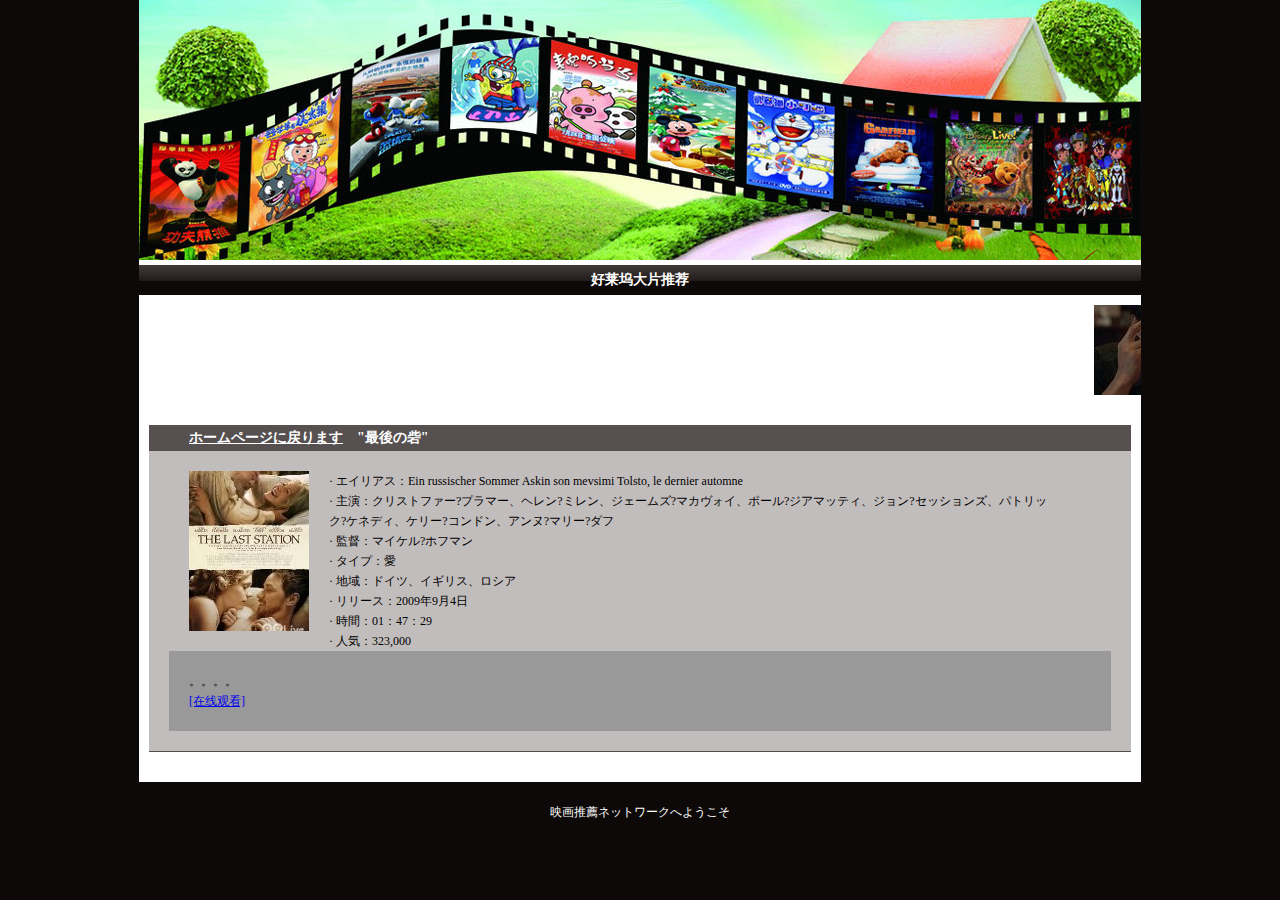
<file: 自分作た映画Website/dianying9.html>
<!DOCTYPE html PUBLIC "-//W3C//DTD XHTML 1.0 Transitional//EN" "http://www.w3.org/TR/xhtml1/DTD/xhtml1-transitional.dtd">
<html xmlns="http://www.w3.org/1999/xhtml">
<head>
<meta http-equiv="Content-Type" content="text/html; charset=gb2312" />
<title>home </title>
<link rel="stylesheet" type="text/css" href="css/index.css">


<script type="text/javascript">
$(function(){
	$("#KinSlideshow").KinSlideshow();
})
</script>
<style type="text/css">
.code{ height:auto; padding:20px; border:1px solid #9EC9FE; background:#ECF3FD;}
.code pre{font-size:14px;}
.info{ font-size:12px; color:#666666; font-family:Verdana; margin:20px 0 50px 0;}
.info p{ margin:0; padding:0; line-height:22px; text-indent:40px;}
h2.title{ margin:0; padding:0; margin-top:50px; font-size:18px; }
h3.title{ font-size:16px;}
.importInfo{ font-family:Verdana; font-size:14px;}
</style>
</head>

<body bgcolor="#0d0908">
<center>
<div class="head"><img src="images/top.jpg" /></div>
<div class="page">

<div class="nav">
  <p>�������Ƭ�Ƽ�</p>
</div>

<div class="content" style="padding-top:10px;">
<div class="guntu">
<marquee><img src="images/h1.jpg" width="160" height="90" />����<img src="images/h2.jpg" width="160" height="90" />����<img src="images/h3.jpg" width="160" height="90" />����<img src="images/h4.jpg" width="160" height="90" />����<img src="images/h5.jpg" width="160" height="90" />����<img src="images/h6.jpg" width="160" height="90" /></marquee>
</div>

<div class="jianzhu"><p><a href="index.html">�۩`��ک`���ˑ���ޤ�</a>��"�������"</p></div>

<div class="dianying">
<div class="dianying_tu"><img src="images/9.jpg" border="0" /></div>
<div class="dianying_zi"><p>�� �����ꥢ����Ein russischer Sommer Askin son mevsimi Tolsto,
    le dernier automne <br />
  �� ���ݣ����ꥹ�ȥե��`?�ץ�ީ`���إ��?�ߥ�󡢥����`�ॺ?�ޥ����������ݩ`��?�����ޥåƥ��������?���å���󥺡��ѥȥ�å�?���ͥǥ�������`?����ɥ󡢥����?�ޥ�`?���� <br />
  �� �O�����ޥ�����?�ۥեޥ� <br />
  �� �����ף��� <br />
  �� ���򣺥ɥ��ġ������ꥹ�������� <br />
  �� ���`����2009��9��4�� <br />
  �� �r�g��01��47��29 <br />
  �� �˚ݣ�323,000 <br />
</p>
  <p></p>
</div>
<div style="clear:both;"></div>

<div class="jianjie">��������<br /><a href="http://video.baidu.com/movie_intro/?id=15513&page=1&word=%D7%EE%BA%F3%D2%BB%D5%BE&q=%E6%9C%80%E5%90%8E%E4%B8%80%E7%AB%99" target="_blank">[���߹ۿ�]</a></div>

</div>





</div>
</div><div class="foot"><p>ӳ�����]�ͥåȥ�`���ؤ褦����</p></div>
</center>
</body> 
</html>
</file>
<file: 自分作た映画Website/css/index.css>
/* CSS Document */   
body,ul,ol,li,p,h1,h2,h3,h4,h5,h6,form,fieldset,table,td,img,div{margin:0;padding:0;border:0;}

*{margin:0;padding:0;border:0; font-family:"Times New Roman", Times, serif;}
body {font-family:"Times New Roman", Times, serif;font-size: 12px;color:#000000;line-height: 20px;text-align:left}
ul,li{list-style-type:none;}  
  
 
.head{width:1002px; margin:0 auto; text-align:left; height:260px;} 
.page{width:1002px; margin:0 auto; background:#FFFFFF;padding-top:5px;}

.nav{width:1002px; height:30px; background:url(../images/nav_bg.gif) repeat-x; line-height:30px; text-align:center; font-size:14px; font-weight:bold; color:#ffffff;}
 
 
.foot{width:1002px; margin:0 auto; padding:20px 0; color:#FFFFFF}

.content{width:1002px; padding:30px 0; text-align:left;}

.guntu{width:1002px; height:110px; margin:0 auto; overflow:hidden; padding-bottom:10px;}

.jianzhu{width:982px; height:26px; margin:0 auto; background:#565050; line-height:26px;}
.jianzhu p{line-height:26px; color:#FFFFFF;width:440px; float:left; margin-left:40px; display:inline; height:26px; font-weight:bold; font-size:14px; text-align:left; }
.jianzhu p a{color:#FFFFFF;}

.jianzhu_bot{width:982px; margin:0 auto; overflow:hidden; padding-top:20px; padding-bottom:20px; border-bottom:1px solid #565050; background:#c2bdbd;}
.jianzhuA{width:440px; float:left; margin-left:40px; display:inline; text-align:left}


.meishi{width:760px; margin:0 auto; padding:30px; text-align:left;}
.meishi h3{font-size:18px; font-weight:bold; text-align:center; line-height:30px; padding:10px 0;}

.dianying{width:982px; margin:0 auto; overflow:hidden; padding-top:20px; padding-bottom:20px; border-bottom:1px solid #565050; background:#c2bdbd;}
.dianying_tu{width:120px; float:left; margin-left:40px; display:inline;}
.dianying_zi{width:720px; float:left; margin-left:20px; display:inline; text-align:left;}

.jianjie{width:902px; margin:0 auto; text-align:left; padding:20px 20px; background:#999999}
</file>
